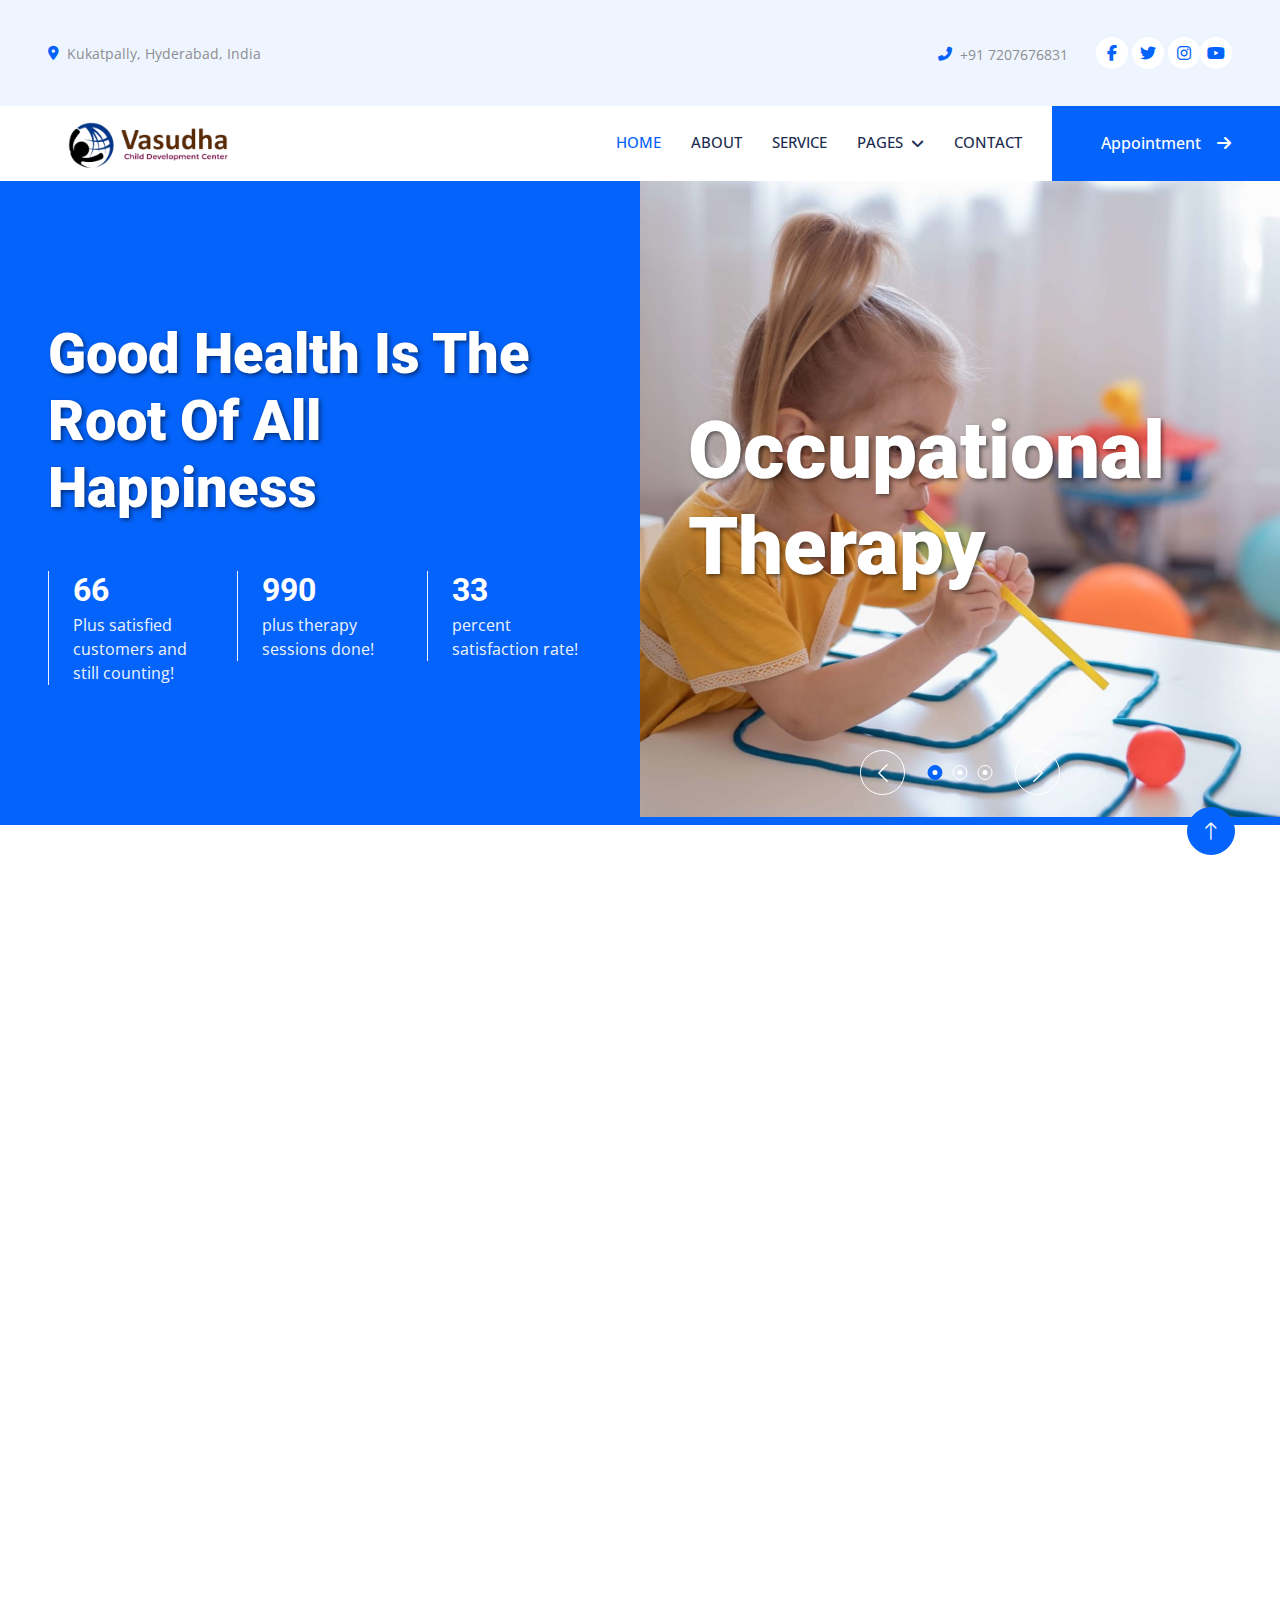
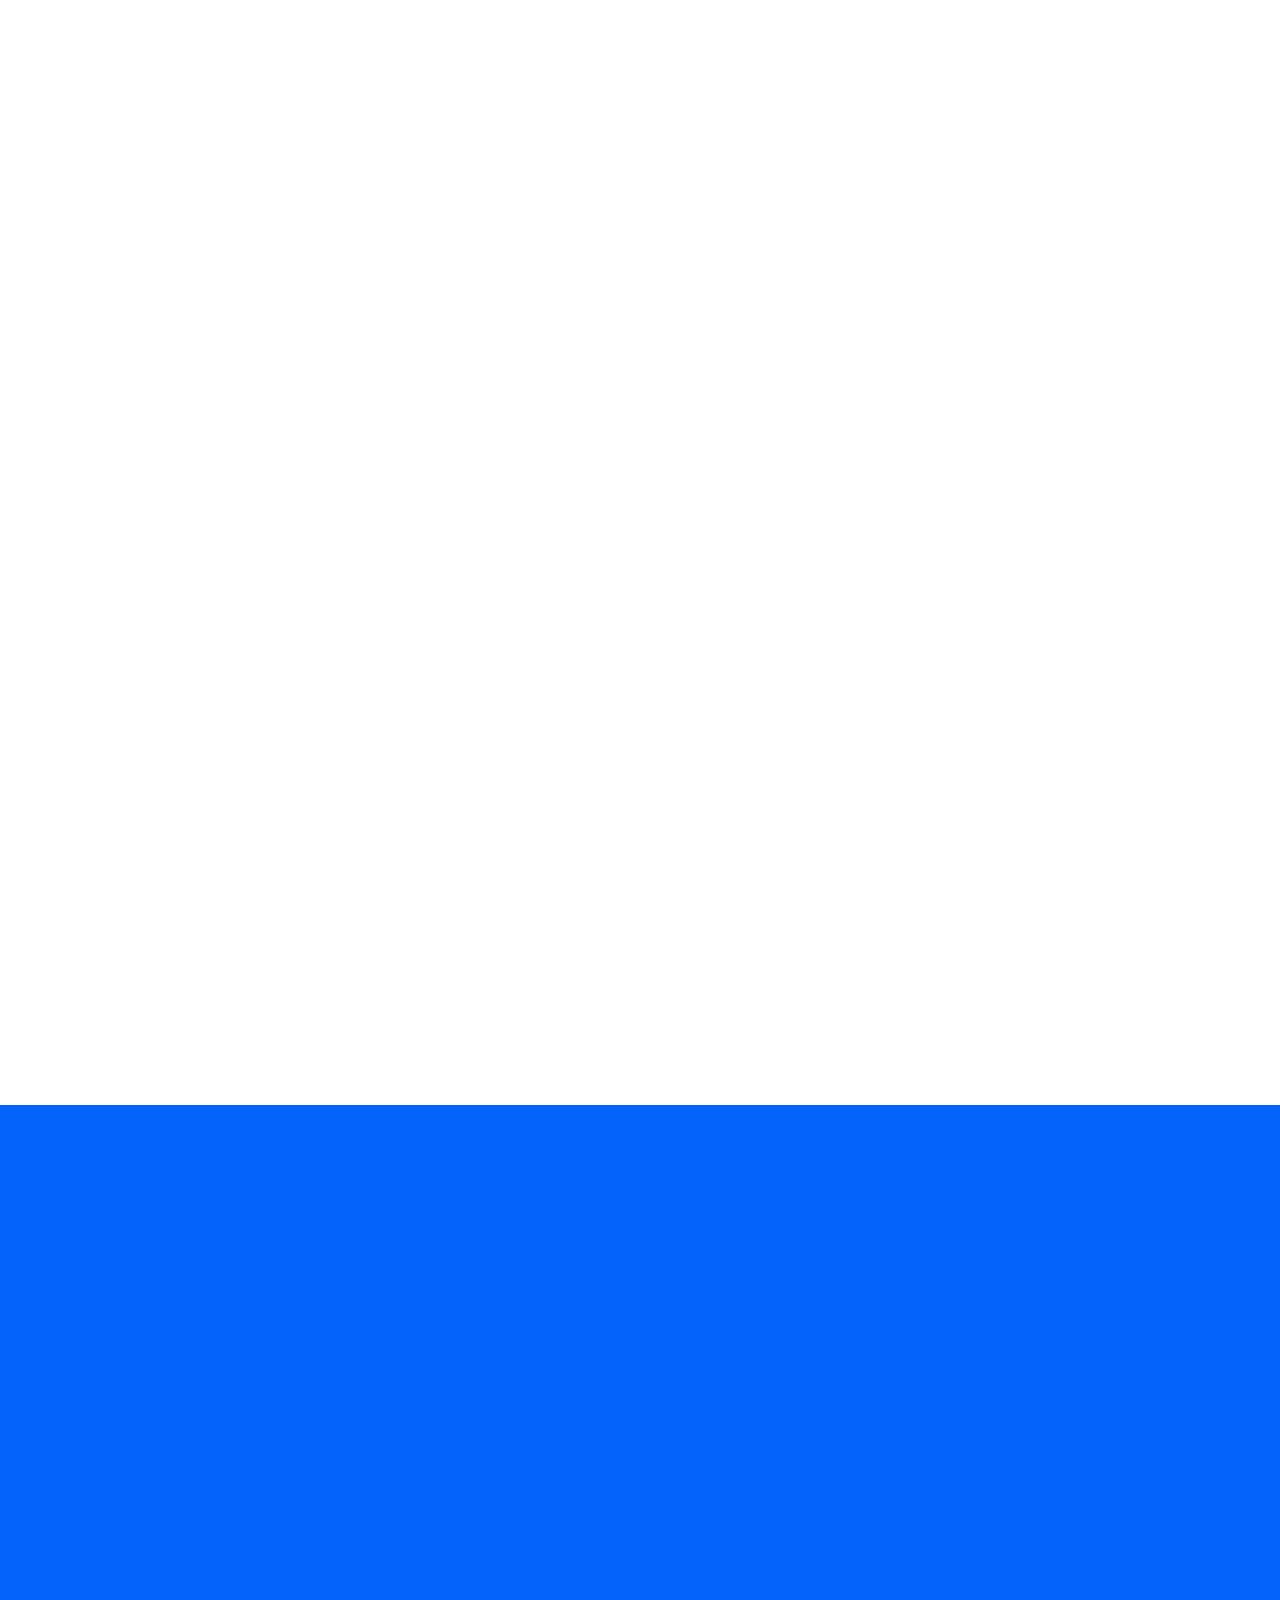
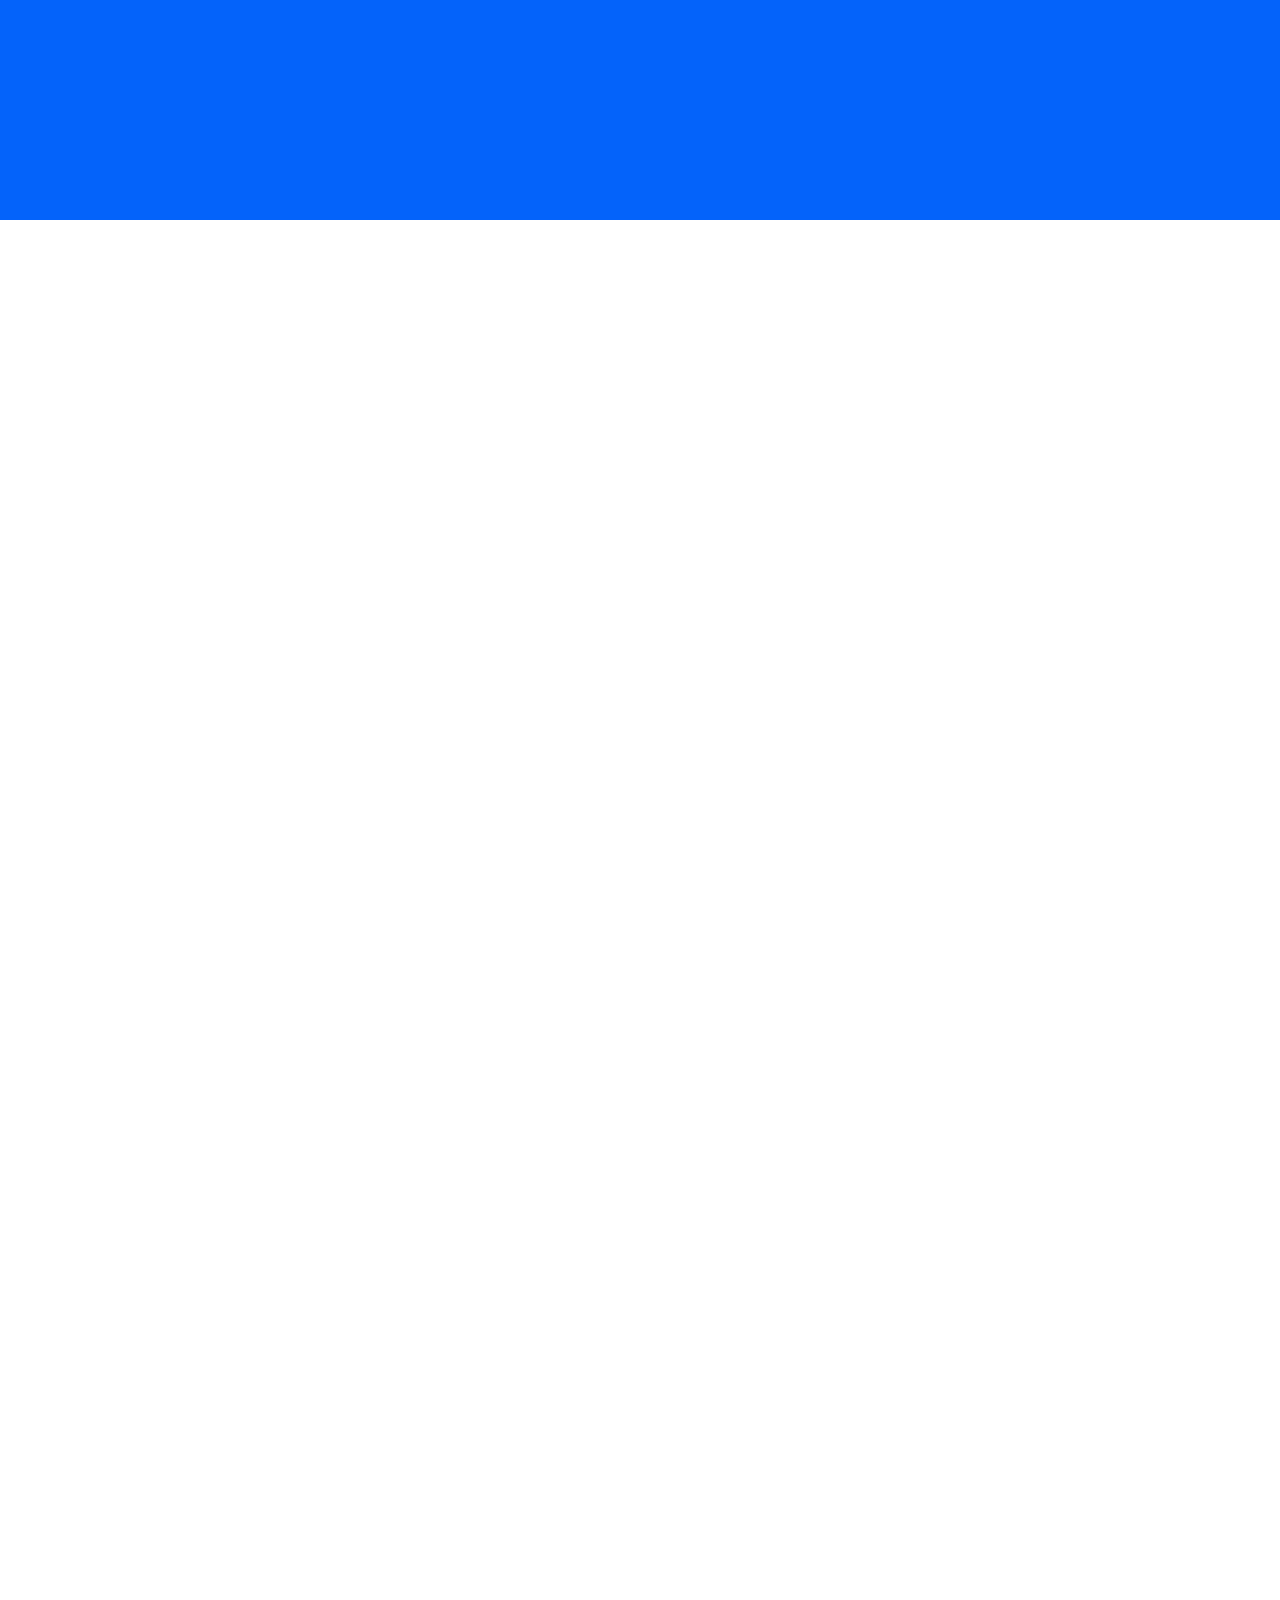
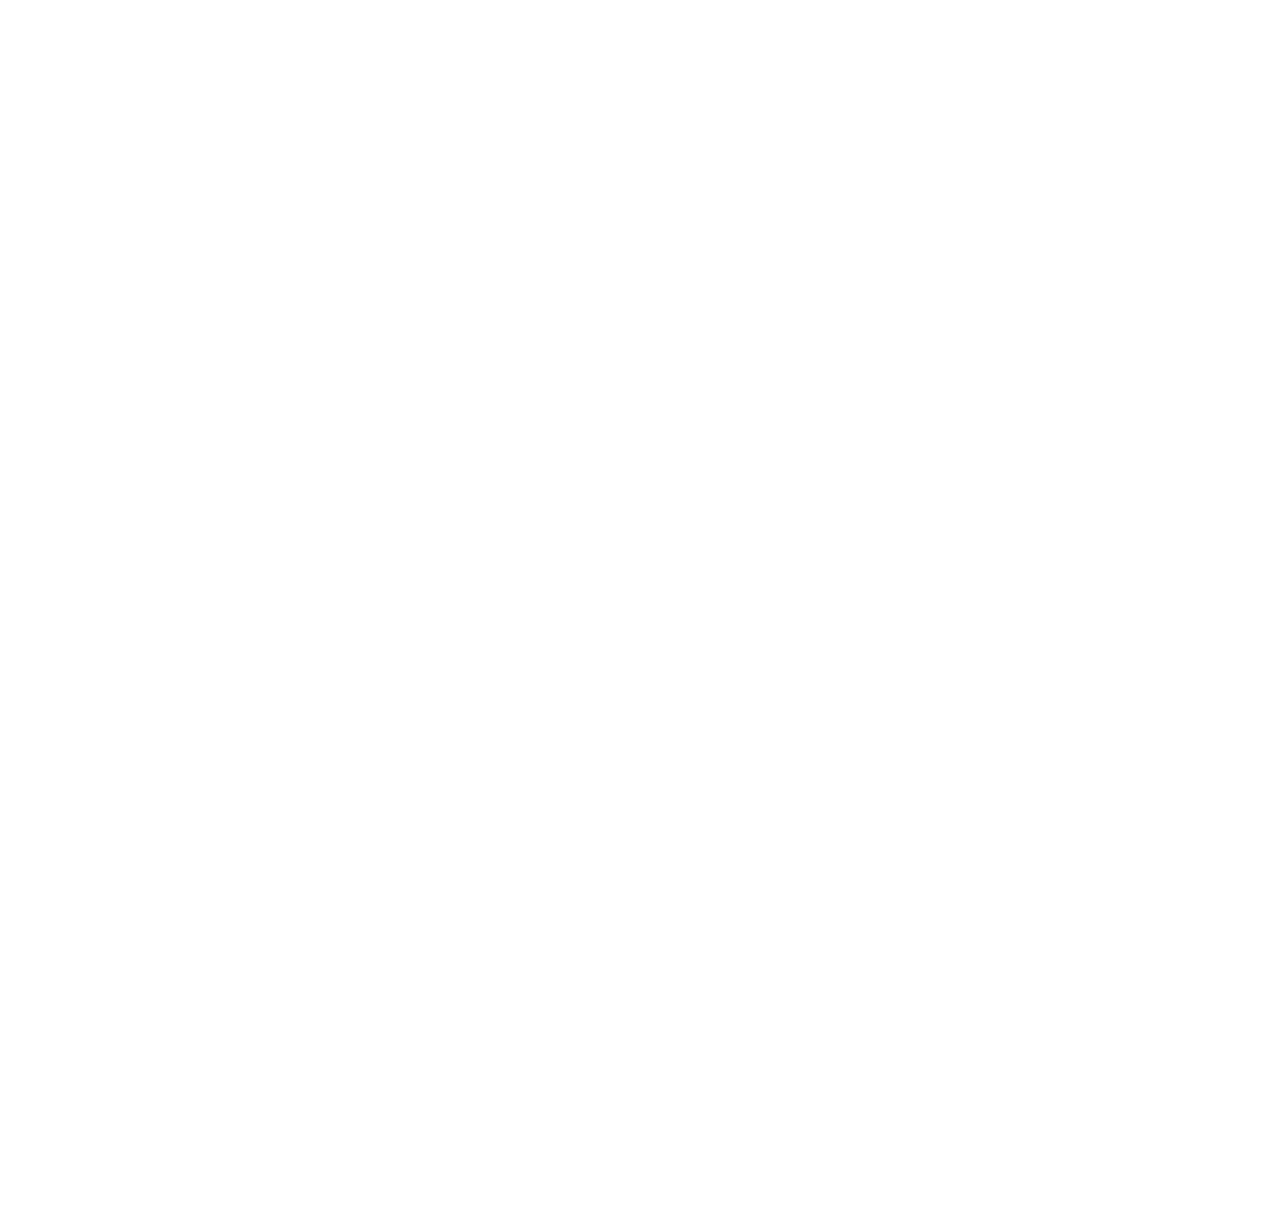
<file: index.html>
<!DOCTYPE html>
<html lang="en">

<head>
    <meta charset="utf-8">
    <title>Vasudha Child Development Centre</title>
    <meta content="width=device-width, initial-scale=1.0" name="viewport">
    <meta content="" name="keywords">
    <meta content="" name="description">

    <!-- Favicon -->
    <link href="image/cropped_image.png" rel="icon">

    <!-- Google Web Fonts -->
    <link rel="preconnect" href="https://fonts.googleapis.com">
    <link rel="preconnect" href="https://fonts.gstatic.com" crossorigin>
    <link href="https://fonts.googleapis.com/css2?family=Open+Sans:wght@400;500&family=Roboto:wght@500;700;900&display=swap" rel="stylesheet"> 

    <!-- Icon Font Stylesheet -->
    <link href="https://cdnjs.cloudflare.com/ajax/libs/font-awesome/6.5.2/css/all.min.css" rel="stylesheet">
    <link href="https://cdn.jsdelivr.net/npm/bootstrap-icons@1.4.1/font/bootstrap-icons.css" rel="stylesheet">

    <!-- Libraries Stylesheet -->
    <link href="lib/animate/animate.min.css" rel="stylesheet">
    <link href="lib/owlcarousel/assets/owl.carousel.min.css" rel="stylesheet">
    <link href="lib/tempusdominus/css/tempusdominus-bootstrap-4.min.css" rel="stylesheet" />

    <!-- Customized Bootstrap Stylesheet -->
    <link href="css/bootstrap.min.css" rel="stylesheet">

    <!-- Template Stylesheet -->
    <link href="css/style.css" rel="stylesheet">
</head>

<body>
    <!-- Spinner Start -->
    <div id="spinner" class="show bg-white position-fixed translate-middle w-100 vh-100 top-50 start-50 d-flex align-items-center justify-content-center">
        <div class="spinner-grow text-primary" style="width: 3rem; height: 3rem;" role="status">
            <span class="sr-only">Loading...</span>
        </div>
    </div>
    <!-- Spinner End -->


    <!-- Topbar Start -->
    <div class="container-fluid bg-light p-0 wow fadeIn" data-wow-delay="0.1s">
        <div class="row gx-0 d-none d-lg-flex">
            <div class="col-lg-7 px-5 text-start">
                <div class="h-100 d-inline-flex align-items-center py-3 me-4">
                    <small class="fa fa-map-marker-alt text-primary me-2"></small>
                    <small>Kukatpally, Hyderabad, India</small>
                </div>
                <div class="h-100 d-inline-flex align-items-center py-3">
                    <small class="far fa-clock text-primary me-2"></small>
                    <small>Mon - Sat : 11:00 AM - 08:00 PM, Sun : 11:00 AM - 02:00 PM</small>
                </div>
            </div>
            <div class="col-lg-5 px-5 text-end">
                <div class="h-100 d-inline-flex align-items-center py-3 me-4">
                    <small class="fa fa-phone-alt text-primary me-2"></small>
                    <small>+91 7207676831</small>
                </div>
                <div class="h-100 d-inline-flex align-items-center">
                    <a class="btn btn-sm-square rounded-circle bg-white text-primary me-1" href="https://www.facebook.com/people/Vasudha-Child-Development-Center/100089624316915/"><i class="fab fa-facebook-f"></i></a>
                    <a class="btn btn-sm-square rounded-circle bg-white text-primary me-1" href="https://x.com/Vasudha_CDC"><i class="fab fa-twitter"></i></a>
                    <a class="btn btn-sm-square rounded-circle bg-white text-primary me-0" href="https://www.instagram.com/vasudha_cdc/"><i class="fab fa-instagram"></i></a>
                    <a class="btn btn-sm-square rounded-circle bg-white text-primary me-0" href="https://www.youtube.com/channel/UCXI6pZwfgwNAMiCytmiF8rw"><i class="fab fa-youtube"></i></a>
                </div>
            </div>
        </div>
    </div>
    <!-- Topbar End -->


    <!-- Navbar Start -->
    <nav class="navbar navbar-expand-lg bg-white navbar-light sticky-top p-0 wow fadeIn" data-wow-delay="0.1s">
        <a href="index.html" class="navbar-brand d-flex align-items-center px-4 px-lg-5">
            <h1 class="m-0 text-primary">
                <img src="image/website logo removed.png" alt="logo" class="navbar-logo">
            </h1>
        </a>
        <button type="button" class="navbar-toggler me-4" data-bs-toggle="collapse" data-bs-target="#navbarCollapse">
            <span class="navbar-toggler-icon"></span>
        </button>
        <div class="collapse navbar-collapse" id="navbarCollapse">
            <div class="navbar-nav ms-auto p-4 p-lg-0">
                <a href="#home" class="nav-item nav-link active">Home</a>
                <a href="#about" class="nav-item nav-link">About</a>
                <a href="#service" class="nav-item nav-link">Service</a>
                <div class="nav-item dropdown">
                    <a href="#" class="nav-link dropdown-toggle" data-bs-toggle="dropdown">Pages</a>
                    <div class="dropdown-menu rounded-0 rounded-bottom m-0">
                        <a href="#feature" class="dropdown-item">Feature</a>
                        <a href="#team" class="dropdown-item">Our Doctor</a>
                        <a href="#appointment" class="dropdown-item">Appointment</a>
                        <a href="#testimonial" class="dropdown-item">Testimonial</a>
                        <a href="gallery.html" class="dropdown-item">Gallery</a>
                    </div>
                </div>
                <a href="contact.html" class="nav-item nav-link">Contact</a>
            </div>
            <a href="#appointment" class="btn btn-primary rounded-0 py-4 px-lg-5 d-none d-lg-block">Appointment<i class="fa fa-arrow-right ms-3"></i></a>
        </div>
    </nav>
    <!-- Navbar End -->


    <!-- Header Start -->
<section class="home" id="home">
    <div class="container-fluid header bg-primary p-0 mb-5">
        <div class="row g-0 align-items-center flex-column-reverse flex-lg-row">
            <div class="col-lg-6 p-5 wow fadeIn" data-wow-delay="0.1s">
                <h1 class="display-4 text-white mb-5 text-shadow">Good Health Is The Root Of All Happiness</h1>
                <div class="row g-4">
                    <div class="col-sm-4">
                        <div class="border-start border-light ps-4">
                            <h2 class="text-white mb-1" data-toggle="counter-up">200</h2>
                            <p class="text-light mb-0">Plus satisfied customers and still counting!</p>
                        </div>
                    </div>
                    <div class="col-sm-4">
                        <div class="border-start border-light ps-4">
                            <h2 class="text-white mb-1" data-toggle="counter-up">3000</h2>
                            <p class="text-light mb-0">plus therapy sessions done!</p>
                        </div>
                    </div>
                    <div class="col-sm-4">
                        <div class="border-start border-light ps-4">
                            <h2 class="text-white mb-1" data-toggle="counter-up">100</h2>
                            <p class="text-light mb-0">percent satisfaction rate!</p>
                        </div>
                    </div>
                </div>
            </div>
            <div class="col-lg-6 wow fadeIn" data-wow-delay="0.5s">
                <div class="owl-carousel header-carousel">
                    <div class="owl-carousel-item position-relative">
                        <img class="img-fluid" src="image/1-ot.jpeg" alt="">
                        <div class="owl-carousel-text">
                            <h1 class="display-1 text-white mb-0 text-shadow">Occupational Therapy </h1>
                        </div>
                    </div>
                    <div class="owl-carousel-item position-relative">
                        <img class="img-fluid" src="image/1-ot.png" alt="">
                        <div class="owl-carousel-text">
                            <h1 class="display-1 text-white mb-0 text-shadow">Sensory Integration Therapy</h1>
                        </div>
                    </div>
                    <div class="owl-carousel-item position-relative">
                        <img class="img-fluid" src="image/asses.jpg" alt="">
                        <div class="owl-carousel-text">
                            <h1 class="display-1 text-white mb-0 text-shadow">Assessment and Consultation</h1>
                        </div>
                    </div>
                </div>
            </div>
        </div>
    </div>
</section>
    <!-- Header End -->


    <!-- About Start -->
<section class="about" id="about">
    <div class="container-xxl py-5">
        <div class="container">
            <div class="row g-5">
                <div class="col-lg-6 wow fadeIn" data-wow-delay="0.1s">
                    <div class="d-flex flex-column">
                        <img class="img-fluid rounded w-75 align-self-end" src="image/5-ot.jpeg" alt="">
                        <img class="img-fluid rounded w-50 bg-white pt-3 pe-3" src="image/6-ot.jpeg" alt="" style="margin-top: -25%;">
                    </div>
                </div>
                <div class="col-lg-6 wow fadeIn" data-wow-delay="0.5s">
                    <p class="d-inline-block border rounded-pill py-1 px-4">About Us</p>
                    <h1 class="mb-4">Get To Know About Us!</h1>
                    <p>Vasudha Child Development Center is recognized for its distinguished occupational therapy services, spearheaded by Dr. Subhashee Sahoo. </p>
                    <p class="mb-4">She is an accomplished occupational therapist with 10 years of experience in pediatric therapy and has been practicing in Hyderabad since 2015, with a notable record of success stories.</p>
                    <p><i class="far fa-check-circle text-primary me-3"></i>Quality health care</p>
                    <p><i class="far fa-check-circle text-primary me-3"></i>Affordable</p>
                    <p><i class="far fa-check-circle text-primary me-3"></i>Fun Environment</p>
                    <a class="btn btn-primary rounded-pill py-3 px-5 mt-3 me-4" href="https://www.facebook.com/people/Vasudha-Child-Development-Center/100089624316915/">Read More</a>
                    <a class="btn btn-primary rounded-pill py-3 px-5 mt-3" href="gallery.html">Gallery</a>
                </div>
            </div>
        </div>
    </div>
</section>
    <!-- About End -->


    <!-- Service Start -->
<section class="service" id="service">
    <div class="container-xxl py-5">
        <div class="container">
            <div class="text-center mx-auto mb-5 wow fadeInUp" data-wow-delay="0.1s" style="max-width: 600px;">
                <p class="d-inline-block border rounded-pill py-1 px-4">Services</p>
                <h1>Our Health Care Solutions</h1>
            </div>
            <div class="row g-4">
                <div class="col-lg-4 col-md-6 wow fadeInUp" data-wow-delay="0.1s">
                    <div class="service-item bg-light rounded h-100 p-5">
                        <div class="d-inline-flex align-items-center justify-content-center bg-white rounded-circle mb-4" style="width: 65px; height: 65px;">
                            <img src="website icons/occupational-therapy.png" alt="therapy" style="width: 40px; filter: invert(8%) sepia(100%) saturate(7494%) hue-rotate(248deg) brightness(94%) contrast(143%);" >
                        </div>
                        <h4 class="mb-3">Occupational Therapy</h4>
                        <p class="mb-4">Occupational therapy (OT) helps child to participate in the activities they want to do in their daily lives.</p>
                        <a class="btn" href="service.html#occupational"><i class="fa fa-plus text-primary me-3"></i>Read More</a>
                    </div>
                </div>
                <div class="col-lg-4 col-md-6 wow fadeInUp" data-wow-delay="0.3s">
                    <div class="service-item bg-light rounded h-100 p-5">
                        <div class="d-inline-flex align-items-center justify-content-center bg-white rounded-circle mb-4" style="width: 65px; height: 65px;">
                            <img src="website icons/mindset.png" alt="icon" style="width: 45px; filter: invert(8%) sepia(100%) saturate(7494%) hue-rotate(248deg) brightness(94%) contrast(143%);">
                        </div>
                        <h4 class="mb-3">Sensory Integration Therapy</h4>
                        <p class="mb-4">Sensory integration is the process through which we sense the world around us. </p>
                        <a class="btn" href="service.html#SI-therapy"><i class="fa fa-plus text-primary me-3"></i>Read More</a>
                    </div>
                </div>
                <div class="col-lg-4 col-md-6 wow fadeInUp" data-wow-delay="0.5s">
                    <div class="service-item bg-light rounded h-100 p-5">
                        <div class="d-inline-flex align-items-center justify-content-center bg-white rounded-circle mb-4" style="width: 65px; height: 65px;">
                            <i class="fa fa-brain text-primary fs-4"></i>
                        </div>
                        <h4 class="mb-3">Neurodevelopmental Therapy</h4>
                        <p class="mb-4">Neurodevelopmental therapy (NDT) is a type of therapeutic approach to treat child with neurological conditions or injuries.</p>
                        <a class="btn" href="service.html#neurodevelopmental"><i class="fa fa-plus text-primary me-3"></i>Read More</a>
                    </div>
                </div>
                <div class="col-lg-4 col-md-6 wow fadeInUp" data-wow-delay="0.1s">
                    <div class="service-item bg-light rounded h-100 p-5">
                        <div class="d-inline-flex align-items-center justify-content-center bg-white rounded-circle mb-4" style="width: 65px; height: 65px;">
                            <img src="website icons/consultation.png" alt="consultation" style="width: 40px; filter: invert(8%) sepia(100%) saturate(7494%) hue-rotate(248deg) brightness(94%) contrast(143%);">
                        </div>
                        <h4 class="mb-3">Assessment and Consultation</h4>
                        <p class="mb-4">Assessment is the process of gathering information about child's skills, strengths, challenges, and goals related to activities of daily living.</p>
                        <a class="btn" href="service.html#assessment"><i class="fa fa-plus text-primary me-3"></i>Read More</a>
                    </div>
                </div>
                <div class="col-lg-4 col-md-6 wow fadeInUp" data-wow-delay="0.3s">
                    <div class="service-item bg-light rounded h-100 p-5">
                        <div class="d-inline-flex align-items-center justify-content-center bg-white rounded-circle mb-4" style="width: 65px; height: 65px;">
                            <img src="website icons/toothbrush.png" alt="toothbrush" style="width: 45px; filter: invert(8%) sepia(100%) saturate(7494%) hue-rotate(248deg) brightness(94%) contrast(143%);">
                        </div>
                        <h4 class="mb-3">ADL Training</h4>
                        <p class="mb-4">ADL training, or activities of daily living training, focuses on helping child to regain or improve their ability to perform daily self-care tasks.</p>
                        <a class="btn" href="service.html#adl"><i class="fa fa-plus text-primary me-3"></i>Read More</a>
                    </div>
                </div>
                <div class="col-lg-4 col-md-6 wow fadeInUp" data-wow-delay="0.5s">
                    <div class="service-item bg-light rounded h-100 p-5">
                        <div class="d-inline-flex align-items-center justify-content-center bg-white rounded-circle mb-4" style="width: 65px; height: 65px;">
                            <img src="website icons/parenthood.png" alt="parents" style="width: 45px; filter: invert(8%) sepia(100%) saturate(7494%) hue-rotate(248deg) brightness(94%) contrast(143%);">
                        </div>
                        <h4 class="mb-3">Parent Training</h4>
                        <p class="mb-4">Parent training is used to address a variety of goals, such as improving the child's social skills, managing challenging behaviors, or promoting independence with daily activities.</p>
                        <a class="btn" href="service.html#parent-1"><i class="fa fa-plus text-primary me-3"></i>Read More</a>
                    </div>
                </div>
            </div>
        </div>
    </div>
</section>
    <!-- Service End -->


    <!-- Feature Start -->
<section class="feature" id="feature">
    <div class="container-fluid bg-primary overflow-hidden my-5 px-lg-0">
        <div class="container feature px-lg-0">
            <div class="row g-0 mx-lg-0">
                <div class="col-lg-6 feature-text py-5 wow fadeIn" data-wow-delay="0.1s">
                    <div class="p-lg-5 ps-lg-0">
                        <p class="d-inline-block border rounded-pill text-light py-1 px-4">Features</p>
                        <h1 class="text-white mb-4">Why Choose Us</h1>
                        <p class="text-white mb-4 pb-2">Our goal is to provide most affordable, trust worthy, and professional services to ensure best child development.  We facilitate every child's development into a self-sufficient and respected adult with a life full of dignity.</p>
                        <h4 class="text-white mb-4 pb-2">We Deal with:</h4>
                        <div class="row g-4">
                            <div class="col-6">
                                <div class="d-flex align-items-center">
                                    <div class="d-flex flex-shrink-0 align-items-center justify-content-center rounded-circle bg-light" style="width: 55px; height: 55px;">
                                        <i class="fa fa-check text-primary"></i>
                                    </div>
                                    <div class="ms-2">
                                        <h5 class="text-white mb-0">Autism</h5>
                                    </div>
                                </div>
                            </div>
                            <div class="col-6">
                                <div class="d-flex align-items-center ps-3">
                                    <div class="d-flex flex-shrink-0 align-items-center justify-content-center rounded-circle bg-light" style="width: 55px; height: 55px;">
                                        <i class="fa fa-check text-primary"></i>
                                    </div>
                                    <div class="ms-2">
                                        
                                        <h5 class="text-white mb-0">ADHD</h5>
                                    </div>
                                </div>
                            </div>
                            <div class="col-6">
                                <div class="d-flex align-items-center">
                                    <div class="d-flex flex-shrink-0 align-items-center justify-content-center rounded-circle bg-light" style="width: 55px; height: 55px;">
                                        <i class="fa fa-check text-primary"></i>
                                    </div>
                                    <div class="ms-2">
                                        
                                        <h5 class="text-white mb-0">Cerebral Palsy </h5>
                                    </div>
                                </div>
                            </div>
                            <div class="col-6">
                                <div class="d-flex align-items-center ps-3">
                                    <div class="d-flex flex-shrink-0 align-items-center justify-content-center rounded-circle bg-light" style="width: 55px; height: 55px;">
                                        <i class="fa fa-check text-primary"></i>
                                    </div>
                                    <div class="ms-2">
                                        
                                        <h5 class="text-white mb-0">Down's syndrome</h5>
                                    </div>
                                </div>
                            </div>
                            <div class="col-6">
                                <div class="d-flex align-items-center">
                                    <div class="d-flex flex-shrink-0 align-items-center justify-content-center rounded-circle bg-light" style="width: 55px; height: 55px;">
                                        <i class="fa fa-check text-primary"></i>
                                    </div>
                                    <div class="ms-2">
                                        
                                        <h5 class="text-white mb-0">Developmental Delay </h5>
                                    </div>
                                </div>
                            </div>
                            <div class="col-6">
                                <div class="d-flex align-items-center ps-3">
                                    <div class="d-flex flex-shrink-0 align-items-center justify-content-center rounded-circle bg-light" style="width: 55px; height: 55px;">
                                        <i class="fa fa-check text-primary"></i>
                                    </div>
                                    <div class="ms-2">
                                        
                                        <h5 class="text-white mb-0">Oromotor function. </h5>
                                    </div>
                                </div>
                            </div>
                        </div>
                    </div>
                </div>
                <div class="col-lg-6 pe-lg-0 wow fadeIn" data-wow-delay="0.5s" style="min-height: 400px;">
                    <div class="position-relative h-100">
                        <img class="position-absolute img-fluid w-100 h-100" src="image/4-ot.png" style="object-fit: cover;" alt="">
                    </div>
                </div>
            </div>
        </div>
    </div>
</section>
    <!-- Feature End -->


    <!-- Team Start -->
<section class="team" id="team">
<div class="container-xxl py-5">
    <div class="container">
        <div class="text-center mx-auto mb-5 wow fadeInUp" data-wow-delay="0.1s" style="max-width: 600px;">
            <p class="d-inline-block border rounded-pill py-1 px-4">Doctors</p>
            <h1>Meet Our Experienced Doctor</h1>
        </div>
        <div class="row g-4">
            <div class="col-lg-3 col-md-6 wow fadeInUp" data-wow-delay="0.1s">
                <div class="team-item position-relative rounded overflow-hidden">
                    <div class="overflow-hidden">
                        <img class="img-fluid" src="image/doctor.jpeg" alt="">
                    </div>
                    <div class="team-text bg-light text-center p-4 rounded">
                        <h5>Dr. Subhashree Sahoo</h5>
                        <p class="text-primary">Pediatric Occupational Therapist</p>
                        
                        <div class="team-social text-center">
                            <a class="btn btn-square" href="https://www.facebook.com/people/Vasudha-Child-Development-Center/100089624316915/"><i class="fab fa-facebook-f"></i></a>
                            <a class="btn btn-square" href="https://x.com/Subharee89311"><i class="fab fa-twitter"></i></a>
                            <a class="btn btn-square" href="https://www.instagram.com/subhashree.sahoo.923/"><i class="fab fa-instagram"></i></a>
                        </div>
                    </div>
                </div>
            </div>
            <div class="col-lg-9 col-md-6 wow fadeInUp" data-wow-delay="0.1s">
                <div class="additional-content bg-light p-4 rounded">
                    <h3>About Dr. Subhashree Sahoo</h3>
                    <p>Dr. Subhashree Sahoo is a highly experienced pediatric therapist with over <b>10 years</b> of experience. <b>She has Completed Bachelors in Occupational Therapy and Masters in Occupational Therapy in "Pediatrics" from SVNIRTAR, Cuttack, Odisha.</b> She specializes in helping children achieve their developmental milestones and improve their quality of life through personalized therapy sessions.</p>
                    <p>Dr. Sahoo has been recognized for her innovative approach to pediatric therapy and her dedication to her patients. She is passionate about making a positive impact on the lives of children and their families.</p>
                    <p>In her free time, Dr. Sahoo enjoys volunteering at local community centers, conducting workshops, and staying updated with the latest advancements in pediatric care.</p>
                </div>
            </div>
        </div>
    </div>
</div>
</section>
<!-- Team End -->



    <!-- Appointment Start -->
<section class="appointment" id="appointment">
    <div class="container-xxl py-5">
        <div class="container">
            <div class="row g-5">
                <div class="col-lg-6 wow fadeInUp" data-wow-delay="0.1s">
                    <p class="d-inline-block border rounded-pill py-1 px-4">Appointment</p>
                    <h1 class="mb-4">Make An Appointment To Visit Our Doctor</h1>
                    <p class="mb-4">Please ensure all fields are completed accurately before submission. We will confirm your Appointment via Email or Phone within 24 hours.</p>
                    <div class="bg-light rounded d-flex align-items-center p-5 mb-4">
                        <div class="d-flex flex-shrink-0 align-items-center justify-content-center rounded-circle bg-white" style="width: 55px; height: 55px;">
                            <i class="fa fa-phone-alt text-primary"></i>
                        </div>
                        <div class="ms-4">
                            <p class="mb-2">Call Us Now</p>
                            <h5 class="mb-0">+91 7749964437</h5>
                        </div>
                    </div>
                    <div class="bg-light rounded d-flex align-items-center p-5">
                        <div class="d-flex flex-shrink-0 align-items-center justify-content-center rounded-circle bg-white" style="width: 55px; height: 55px;">
                            <i class="fa fa-envelope-open text-primary"></i>
                        </div>
                        <div class="ms-4">
                            <p class="mb-2">Mail Us Now</p>
                            <h5 class="mb-0">sahoo.subhashree57</h5>
                        </div>
                    </div>
                </div>
                <div class="col-lg-6 wow fadeInUp" data-wow-delay="0.5s">
                    <div class="bg-light rounded h-100 d-flex align-items-center p-5">
                        <form action="https://api.web3forms.com/submit" method="POST">
                            <input type="hidden" name="access_key" value="3c911e9c-632d-4447-82d4-e1a8899ff4e9">
                            <div class="row g-3">
                                <div class="col-12 col-sm-6">
                                    <input type="text" class="form-control border-0" name="name" placeholder="Your Name" style="height: 55px;" required>
                                </div>
                                <div class="col-12 col-sm-6">
                                    <input type="email" class="form-control border-0" name="email" placeholder="Your Email" style="height: 55px;" required>
                                </div>
                                <div class="col-12 col-sm-6">
                                    <input type="text" class="form-control border-0" name="mobile" placeholder="Your Mobile" style="height: 55px;" required>
                                </div>
                                <div class="col-12 col-sm-6">
                                    <select class="form-select border-0" name="problem" style="height: 55px;" required>
                                        <option value="" selected disabled>Choose Your Problem</option>
                                        <option value="Autism">Autism</option>
                                        <option value="Cerebral Palsy">Cerebral Palsy</option>
                                        <option value="ADHD">ADHD</option>
                                        <option value="Developmental Delay">Developmental Delay</option>
                                        <option value="Down's syndrome">Down's syndrome</option>
                                        <option value="Oromotor function">Oromotor function</option>
                                        <option value="Handwriting issues">Handwriting issues</option>
                                    </select>
                                </div>
                                <div class="col-12 col-sm-6">
                                    <div class="date" id="date" data-target-input="nearest">
                                        <input type="text" name="date" class="form-control border-0 datetimepicker-input" placeholder="Choose Date" data-target="#date" data-toggle="datetimepicker" style="height: 55px;" required>
                                    </div>
                                </div>
                                <div class="col-12 col-sm-6">
                                    <div class="time" id="time" data-target-input="nearest">
                                        <input type="text" name="time" class="form-control border-0 datetimepicker-input" placeholder="Choose Time" data-target="#time" data-toggle="datetimepicker" style="height: 55px;" required>
                                    </div>
                                </div>
                                <div class="col-12">
                                    <textarea class="form-control border-0" name="description" rows="5" placeholder="Describe your problem" required></textarea>
                                </div>
                                <div class="col-12">
                                    <button class="btn btn-primary w-100 py-3" type="submit">Book Appointment</button>
                                </div>
                            </div>
                        </form>
                        
                    </div>
                </div>
            </div>
        </div>
    </div>
</section>
    <!-- Appointment End -->


    <!-- Testimonial Start -->
<section class="testimonial" id="testimonial">
    <div class="container-xxl py-5">
        <div class="container">
            <div class="text-center mx-auto mb-5 wow fadeInUp" data-wow-delay="0.1s" style="max-width: 600px;">
                <p class="d-inline-block border rounded-pill py-1 px-4">Testimonial</p>
                <h1>Our Reviews!</h1>
            </div>
            <div class="owl-carousel testimonial-carousel wow fadeInUp" data-wow-delay="0.1s">
                <div class="testimonial-item text-center">
                    <img class="img-fluid bg-light rounded-circle p-2 mx-auto mb-4" src="image/review.jpg" style="width: 100px; height: 100px;">
                    <div class="testimonial-text rounded text-center p-4">
                        <a href="https://g.co/kgs/iUoiosh"><p>Subhashree madam is well trained occupational therapist.She is genuine, dedicated, caring towards kids and makes efforts to involve them through playful manner. Highly recommend Vasudha CDC to the parents who are in need of OT for their kids.</p></a>
                        <h5 class="mb-1">Umesh A Pillai</h5>
                        <span class="fst-italic"><img src="image/5_stars-removebg.png" alt="" class="custom-img"></span>
                    </div>
                </div>
                <div class="testimonial-item text-center">
                    <img class="img-fluid bg-light rounded-circle p-2 mx-auto mb-4" src="image/review.jpg" style="width: 100px; height: 100px;">
                    <div class="testimonial-text rounded text-center p-4">
                        <a href="https://g.co/kgs/gh6ySqC"><p>Subhashree mam is a well trained therapist. She applies her knowledge in creative ways to meet the needs of the kids. She exhibits great amount of enthusiasm and passion with goal oriented intervention. I recommend her services.</p></a>
                        <h5 class="mb-1">Santosh Dharamkar</h5>
                        <span class="fst-italic"><img src="image/5_stars-removebg.png" alt="" class="custom-img"></span>
                    </div>
                </div>
                <div class="testimonial-item text-center">
                    <img class="img-fluid bg-light rounded-circle p-2 mx-auto mb-4" src="image/review.jpg" style="width: 100px; height: 100px;">
                    <div class="testimonial-text rounded text-center p-4">
                        <a href="https://g.co/kgs/v5jfqph"><p>The occupational therapist at Vasudha is highly skilled and professional. One of my friend suggested this clinic for my relative's daughter. She has demonstrated remarkable progress within three months of therapy;  I strongly recommend this place for children's occupational therapy, and sensory integration therapy.
                            Thank you madam.</p></a>
                        <h5 class="mb-1">Ajeet</h5>
                        <span class="fst-italic"><img src="image/5_stars-removebg.png" alt="" class="custom-img"></span>
                    </div>
                </div>
            </div>
        </div>
    </div>
</section>
    <!-- Testimonial End -->


    <!-- Footer Start -->
    <div class="container-fluid bg-dark text-light footer mt-5 pt-5 wow fadeIn" data-wow-delay="0.1s">
        <div class="container py-5">
            <div class="row g-5">
                <div class="col-lg-3 col-md-6">
                    <h5 class="text-light mb-4">Address</h5>
                    <p class="mb-2"><i class="fa fa-map-marker-alt me-3"></i>Road no - 1, KPHB colony, Hyderabad - 500072, Telengana, India</p>
                    <p class="mb-2"><i class="fa fa-phone-alt me-3"></i>+91 7207676831, +91 7749964437</p>
                    <p class="mb-2"><i class="fa fa-envelope me-3"></i>sahoo.subhashree57@gmail.com</p>
                    <div class="d-flex pt-2">
                        <a class="btn btn-outline-light btn-social rounded-circle" href="https://x.com/Vasudha_CDC"><i class="fab fa-twitter"></i></a>
                        <a class="btn btn-outline-light btn-social rounded-circle" href="https://www.facebook.com/people/Vasudha-Child-Development-Center/100089624316915/"><i class="fab fa-facebook-f"></i></a>
                        <a class="btn btn-outline-light btn-social rounded-circle" href="https://www.instagram.com/vasudha_cdc/"><i class="fab fa-instagram"></i></a>
                        <a class="btn btn-outline-light btn-social rounded-circle" href="https://www.youtube.com/channel/UCXI6pZwfgwNAMiCytmiF8rw"><i class="fab fa-youtube"></i></a>
                    </div>
                </div>
                <div class="col-lg-3 col-md-6">
                    <h5 class="text-light mb-4">Services</h5>
                    <a class="btn btn-link" href="service.html#occupational">Occupational Therapy</a>
                    <a class="btn btn-link" href="service.html#SI-therapy">Sensory Integration Therapy</a>
                    <a class="btn btn-link" href="service.html#neurodevelopmental">Neurodevelopmental Therapy</a>
                    <a class="btn btn-link" href="service.html#assessment">Assessment and Consultation</a>
                    <a class="btn btn-link" href="service.html#adl">ADL Training</a>
                    <a class="btn btn-link" href="service.html#parent-1">Parent training</a>
                </div>
                <div class="col-lg-3 col-md-6">
                    <h5 class="text-light mb-4">Quick Links</h5>
                    <a class="btn btn-link" href="#about">About Us</a>
                    <a class="btn btn-link" href="contact.html">Contact Us</a>
                    <a class="btn btn-link" href="#service">Our Services</a>
                </div>
                
            </div>
        </div>
        <div class="container">
            <div class="copyright">
                <div class="row">
                    <div class="col-md-6 text-center text-md-start mb-3 mb-md-0">
                        &copy; <a class="border-bottom" href="#">Vasudha CDC</a>, All Right Reserved.
                    </div>
                    <div class="col-md-6 text-center text-md-end">
                        Designed By <a class="border-bottom" href="#">Swagat Prasad Nanda</a>
                    </div>
                </div>
            </div>
        </div>
    </div>
    <!-- Footer End -->


    <!-- Back to Top -->
    <a href="index.html" class="btn btn-lg btn-primary btn-lg-square rounded-circle back-to-top"><i class="bi bi-arrow-up"></i></a>


    <!-- JavaScript Libraries -->
    <script src="https://code.jquery.com/jquery-3.4.1.min.js"></script>
    <script src="https://cdn.jsdelivr.net/npm/bootstrap@5.0.0/dist/js/bootstrap.bundle.min.js"></script>
    <script src="lib/wow/wow.min.js"></script>
    <script src="lib/easing/easing.min.js"></script>
    <script src="lib/waypoints/waypoints.min.js"></script>
    <script src="lib/counterup/counterup.min.js"></script>
    <script src="lib/owlcarousel/owl.carousel.min.js"></script>
    <script src="lib/tempusdominus/js/moment.min.js"></script>
    <script src="lib/tempusdominus/js/moment-timezone.min.js"></script>
    <script src="lib/tempusdominus/js/tempusdominus-bootstrap-4.min.js"></script>
    

    <!-- Template Javascript -->
    <script src="js/main.js"></script>
</body>

</html>
</file>
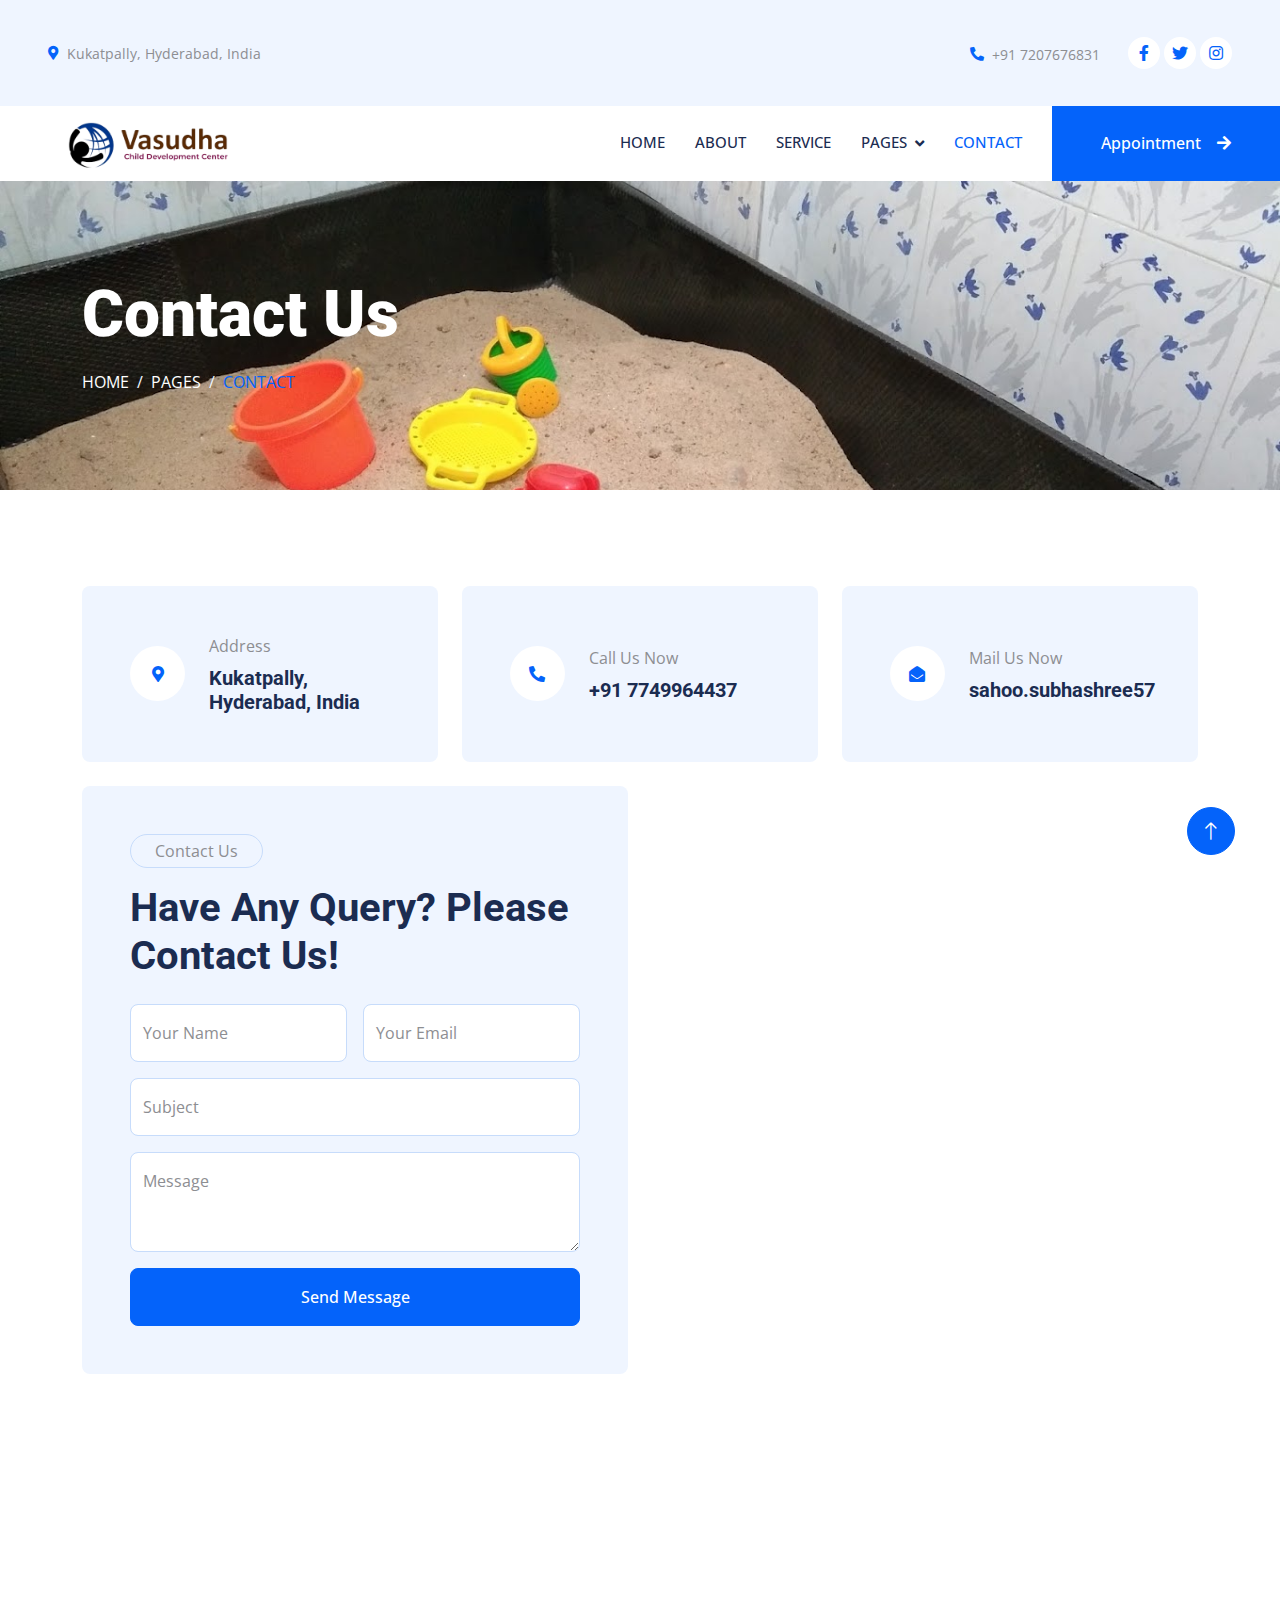
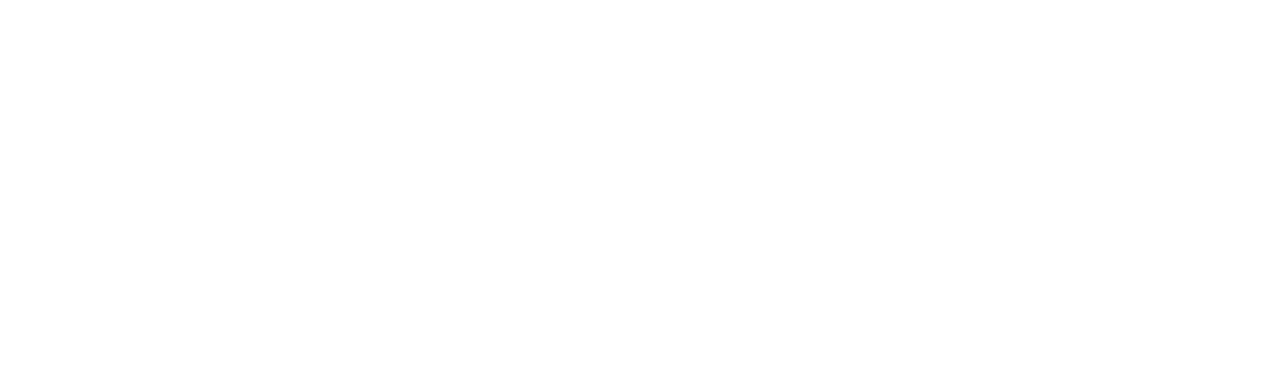
<file: contact.html>
<!DOCTYPE html>
<html lang="en">

<head>
    <meta charset="utf-8">
    <title>Vasudha Child Development Centre - Contact Form</title>
    <meta content="width=device-width, initial-scale=1.0" name="viewport">
    <meta content="" name="keywords">
    <meta content="" name="description">

    <!-- Favicon -->
    <link href="image/cropped_image.png" rel="icon">

    <!-- Google Web Fonts -->
    <link rel="preconnect" href="https://fonts.googleapis.com">
    <link rel="preconnect" href="https://fonts.gstatic.com" crossorigin>
    <link href="https://fonts.googleapis.com/css2?family=Open+Sans:wght@400;500&family=Roboto:wght@500;700;900&display=swap" rel="stylesheet"> 

    <!-- Icon Font Stylesheet -->
    <link href="https://cdnjs.cloudflare.com/ajax/libs/font-awesome/5.10.0/css/all.min.css" rel="stylesheet">
    <link href="https://cdn.jsdelivr.net/npm/bootstrap-icons@1.4.1/font/bootstrap-icons.css" rel="stylesheet">

    <!-- Libraries Stylesheet -->
    <link href="lib/animate/animate.min.css" rel="stylesheet">
    <link href="lib/owlcarousel/assets/owl.carousel.min.css" rel="stylesheet">
    <link href="lib/tempusdominus/css/tempusdominus-bootstrap-4.min.css" rel="stylesheet" />

    <!-- Customized Bootstrap Stylesheet -->
    <link href="css/bootstrap.min.css" rel="stylesheet">

    <!-- Template Stylesheet -->
    <link href="css/style.css" rel="stylesheet">
</head>

<body>
    <!-- Spinner Start -->
    <div id="spinner" class="show bg-white position-fixed translate-middle w-100 vh-100 top-50 start-50 d-flex align-items-center justify-content-center">
        <div class="spinner-grow text-primary" style="width: 3rem; height: 3rem;" role="status">
            <span class="sr-only">Loading...</span>
        </div>
    </div>
    <!-- Spinner End -->


    <!-- Topbar Start -->
    <div class="container-fluid bg-light p-0 wow fadeIn" data-wow-delay="0.1s">
        <div class="row gx-0 d-none d-lg-flex">
            <div class="col-lg-7 px-5 text-start">
                <div class="h-100 d-inline-flex align-items-center py-3 me-4">
                    <small class="fa fa-map-marker-alt text-primary me-2"></small>
                    <small>Kukatpally, Hyderabad, India</small>
                </div>
                <div class="h-100 d-inline-flex align-items-center py-3">
                    <small class="far fa-clock text-primary me-2"></small>
                    <small>Mon - Sat : 11:00 AM - 08:00 PM, Sun : 11:00 AM - 02:00 PM</small>
                </div>
            </div>
            <div class="col-lg-5 px-5 text-end">
                <div class="h-100 d-inline-flex align-items-center py-3 me-4">
                    <small class="fa fa-phone-alt text-primary me-2"></small>
                    <small>+91 7207676831</small>
                </div>
                <div class="h-100 d-inline-flex align-items-center">
                    <a class="btn btn-sm-square rounded-circle bg-white text-primary me-1" href=""><i class="fab fa-facebook-f"></i></a>
                    <a class="btn btn-sm-square rounded-circle bg-white text-primary me-1" href=""><i class="fab fa-twitter"></i></a>
                    <a class="btn btn-sm-square rounded-circle bg-white text-primary me-0" href=""><i class="fab fa-instagram"></i></a>
                </div>
            </div>
        </div>
    </div>
    <!-- Topbar End -->


    <!-- Navbar Start -->
    <nav class="navbar navbar-expand-lg bg-white navbar-light sticky-top p-0 wow fadeIn" data-wow-delay="0.1s">
        <a href="index.html" class="navbar-brand d-flex align-items-center px-4 px-lg-5">
            <h1 class="m-0 text-primary"><img src="image/website logo removed.png" alt="logo" class="navbar-logo"></h1>
        </a>
        <button type="button" class="navbar-toggler me-4" data-bs-toggle="collapse" data-bs-target="#navbarCollapse">
            <span class="navbar-toggler-icon"></span>
        </button>
        <div class="collapse navbar-collapse" id="navbarCollapse">
            <div class="navbar-nav ms-auto p-4 p-lg-0">
                <a href="index.html#home" class="nav-item nav-link">Home</a>
                <a href="index.html#about" class="nav-item nav-link">About</a>
                <a href="index.html#service" class="nav-item nav-link">Service</a>
                <div class="nav-item dropdown">
                    <a href="#" class="nav-link dropdown-toggle" data-bs-toggle="dropdown">Pages</a>
                    <div class="dropdown-menu rounded-0 rounded-bottom m-0">
                        <a href="index.html#feature" class="dropdown-item">Feature</a>
                        <a href="index.html#team" class="dropdown-item">Our Doctor</a>
                        <a href="index.html#appointment" class="dropdown-item">Appointment</a>
                        <a href="index.html#testimonial" class="dropdown-item">Testimonial</a>
                        <a href="gallery.html" class="dropdown-item">Gallery</a>
                    </div>
                </div>
                <a href="contact.html" class="nav-item nav-link active">Contact</a>
            </div>
            <a href="index.html#appointment" class="btn btn-primary rounded-0 py-4 px-lg-5 d-none d-lg-block">Appointment<i class="fa fa-arrow-right ms-3"></i></a>
        </div>
    </nav>
    <!-- Navbar End -->


    <!-- Page Header Start -->
    <div class="container-fluid page-header py-5 mb-5 wow fadeIn" data-wow-delay="0.1s">
        <div class="container py-5">
            <h1 class="display-3 text-white mb-3 animated slideInDown">Contact Us</h1>
            <nav aria-label="breadcrumb animated slideInDown">
                <ol class="breadcrumb text-uppercase mb-0">
                    <li class="breadcrumb-item"><a class="text-white" href="#">Home</a></li>
                    <li class="breadcrumb-item"><a class="text-white" href="#">Pages</a></li>
                    <li class="breadcrumb-item text-primary active" aria-current="page">Contact</li>
                </ol>
            </nav>
        </div>
    </div>
    <!-- Page Header End -->


    <!-- Contact Start -->
    <div class="container-xxl py-5">
        <div class="container">
            <div class="row g-4">
                <div class="col-lg-4">
                    <div class="h-100 bg-light rounded d-flex align-items-center p-5">
                        <div class="d-flex flex-shrink-0 align-items-center justify-content-center rounded-circle bg-white" style="width: 55px; height: 55px;">
                            <i class="fa fa-map-marker-alt text-primary"></i>
                        </div>
                        <div class="ms-4">
                            <p class="mb-2">Address</p>
                            <h5 class="mb-0">Kukatpally, Hyderabad, India</h5>
                        </div>
                    </div>
                </div>
                <div class="col-lg-4">
                    <div class="h-100 bg-light rounded d-flex align-items-center p-5">
                        <div class="d-flex flex-shrink-0 align-items-center justify-content-center rounded-circle bg-white" style="width: 55px; height: 55px;">
                            <i class="fa fa-phone-alt text-primary"></i>
                        </div>
                        <div class="ms-4">
                            <p class="mb-2">Call Us Now</p>
                            <h5 class="mb-0">+91 7749964437</h5>
                        </div>
                    </div>
                </div>
                <div class="col-lg-4">
                    <div class="h-100 bg-light rounded d-flex align-items-center p-5">
                        <div class="d-flex flex-shrink-0 align-items-center justify-content-center rounded-circle bg-white" style="width: 55px; height: 55px;">
                            <i class="fa fa-envelope-open text-primary"></i>
                        </div>
                        <div class="ms-4">
                            <p class="mb-2">Mail Us Now</p>
                            <h5 class="mb-0">sahoo.subhashree57</h5>
                        </div>
                    </div>
                </div>
                <div class="col-lg-6 wow fadeIn" data-wow-delay="0.1s">
                    <div class="bg-light rounded p-5">
                        <p class="d-inline-block border rounded-pill py-1 px-4">Contact Us</p>
                        <h1 class="mb-4">Have Any Query? Please Contact Us!</h1>
                        
                        <form action="https://api.web3forms.com/submit" method="POST">
                            <input type="hidden" name="access_key" value="3c911e9c-632d-4447-82d4-e1a8899ff4e9">
                            <div class="row g-3">
                                <div class="col-md-6">
                                    <div class="form-floating">
                                        <input type="text" name="name" placeholder="Your Name" class="form-control" id="name" required>
                                        <label for="name">Your Name</label>
                                    </div>
                                </div>
                                <div class="col-md-6">
                                    <div class="form-floating">
                                        <input type="email" name="email" placeholder="Your Email" class="form-control" id="email" required>
                                        <label for="email">Your Email</label>
                                    </div>
                                </div>
                                <div class="col-12">
                                    <div class="form-floating">
                                        <input type="text" class="form-control" name="subject" placeholder="Subject" id="subject" required>
                                        <label for="subject">Subject</label>
                                    </div>
                                </div>
                                <div class="col-12">
                                    <div class="form-floating">
                                        <textarea class="form-control" placeholder="Leave a message here" name="message" id="message" style="height: 100px" required></textarea>
                                        <label for="message">Message</label>
                                    </div>
                                </div>
                                <div class="col-12">
                                    <button class="btn btn-primary w-100 py-3" type="submit">Send Message</button>
                                </div>
                            </div>
                        </form>
                        
                    </div>
                </div>
                <div class="col-lg-6 wow fadeIn" data-wow-delay="0.5s">
                    <div class="h-100" style="min-height: 400px;">
                        <iframe class="rounded w-100 h-100"
        src="https://www.google.com/maps/embed?pb=!1m18!1m12!1m3!1d3808.5614907420647!2d78.3857163148881!3d17.485891103609805!2m3!1f0!2f0!3f0!3m2!1i1024!2i768!4f13.1!3m3!1m2!1s0x3bcb90e7581c8535%3A0xe61a00206d680f27!2sRoad%20No-1%2C%20KPHB%20Colony%2C%20Hyderabad%2C%20Telangana%20500072%2C%20India!5e0!3m2!1sen!2sbd!4v1603794290143!5m2!1sen!2sbd"
        frameborder="0" allowfullscreen="" aria-hidden="false"
        tabindex="0"></iframe>
                    </div>
                </div>
            </div>
        </div>
    </div>
    <!-- Contact End -->


    <!-- Footer Start -->
    <div class="container-fluid bg-dark text-light footer mt-5 pt-5 wow fadeIn" data-wow-delay="0.1s">
        <div class="container py-5">
            <div class="row g-5">
                <div class="col-lg-3 col-md-6">
                    <h5 class="text-light mb-4">Address</h5>
                    <p class="mb-2"><i class="fa fa-map-marker-alt me-3"></i>Road no - 1, KPHB colony, Hyderabad - 500072, Telengana, India.</p>
                    <p class="mb-2"><i class="fa fa-phone-alt me-3"></i>+91 7207676831, +91 7749964437</p>
                    <p class="mb-2"><i class="fa fa-envelope me-3"></i>sahoo.subhashree57@gmail.com</p>
                    <div class="d-flex pt-2">
                        <a class="btn btn-outline-light btn-social rounded-circle" href="https://x.com/Vasudha_CDC"><i class="fab fa-twitter"></i></a>
                        <a class="btn btn-outline-light btn-social rounded-circle" href="https://www.facebook.com/people/Vasudha-Child-Development-Center/100089624316915/"><i class="fab fa-facebook-f"></i></a>
                        <a class="btn btn-outline-light btn-social rounded-circle" href="https://www.instagram.com/vasudha_cdc/"><i class="fab fa-instagram"></i></a>
                        <a class="btn btn-outline-light btn-social rounded-circle" href="https://www.youtube.com/channel/UCXI6pZwfgwNAMiCytmiF8rw"><i class="fab fa-youtube"></i></a>
                    </div>
                </div>
                <div class="col-lg-3 col-md-6">
                    <h5 class="text-light mb-4">Services</h5>
                    <a class="btn btn-link" href="service.html#occupational">Occupational Therapy</a>
                    <a class="btn btn-link" href="service.html#SI-therapy">Sensory Integration Therapy</a>
                    <a class="btn btn-link" href="service.html#neurodevelopmental">Neurodevelopmental Therapy</a>
                    <a class="btn btn-link" href="service.html#assessment">Assessment and Consultation</a>
                    <a class="btn btn-link" href="service.html#adl">ADL Training</a>
                    <a class="btn btn-link" href="service.html#parent-1">Parent training</a>
                </div>
                <div class="col-lg-3 col-md-6">
                    <h5 class="text-light mb-4">Quick Links</h5>
                    <a class="btn btn-link" href="index.html#about">About Us</a>
                    <a class="btn btn-link" href="contact.html">Contact Us</a>
                    <a class="btn btn-link" href="index.html#service">Our Services</a>
                </div>
            </div>
        </div>
        <div class="container">
            <div class="copyright">
                <div class="row">
                    <div class="col-md-6 text-center text-md-start mb-3 mb-md-0">
                        &copy; <a class="border-bottom" href="#">Vasudha CDC</a>, All Right Reserved.
                    </div>
                    <div class="col-md-6 text-center text-md-end">
                        
                        Designed By <a class="border-bottom" href="https://htmlcodex.com">Swagat Prasad Nanda</a>
                    </div>
                </div>
            </div>
        </div>
    </div>
    <!-- Footer End -->


    <!-- Back to Top -->
    <a href="#" class="btn btn-lg btn-primary btn-lg-square rounded-circle back-to-top"><i class="bi bi-arrow-up"></i></a>


    <!-- JavaScript Libraries -->
    <script src="https://code.jquery.com/jquery-3.4.1.min.js"></script>
    <script src="https://cdn.jsdelivr.net/npm/bootstrap@5.0.0/dist/js/bootstrap.bundle.min.js"></script>
    <script src="lib/wow/wow.min.js"></script>
    <script src="lib/easing/easing.min.js"></script>
    <script src="lib/waypoints/waypoints.min.js"></script>
    <script src="lib/counterup/counterup.min.js"></script>
    <script src="lib/owlcarousel/owl.carousel.min.js"></script>
    <script src="lib/tempusdominus/js/moment.min.js"></script>
    <script src="lib/tempusdominus/js/moment-timezone.min.js"></script>
    <script src="lib/tempusdominus/js/tempusdominus-bootstrap-4.min.js"></script>


    <!-- Template Javascript -->
    <script src="js/main.js"></script>
</body>

</html>
</file>
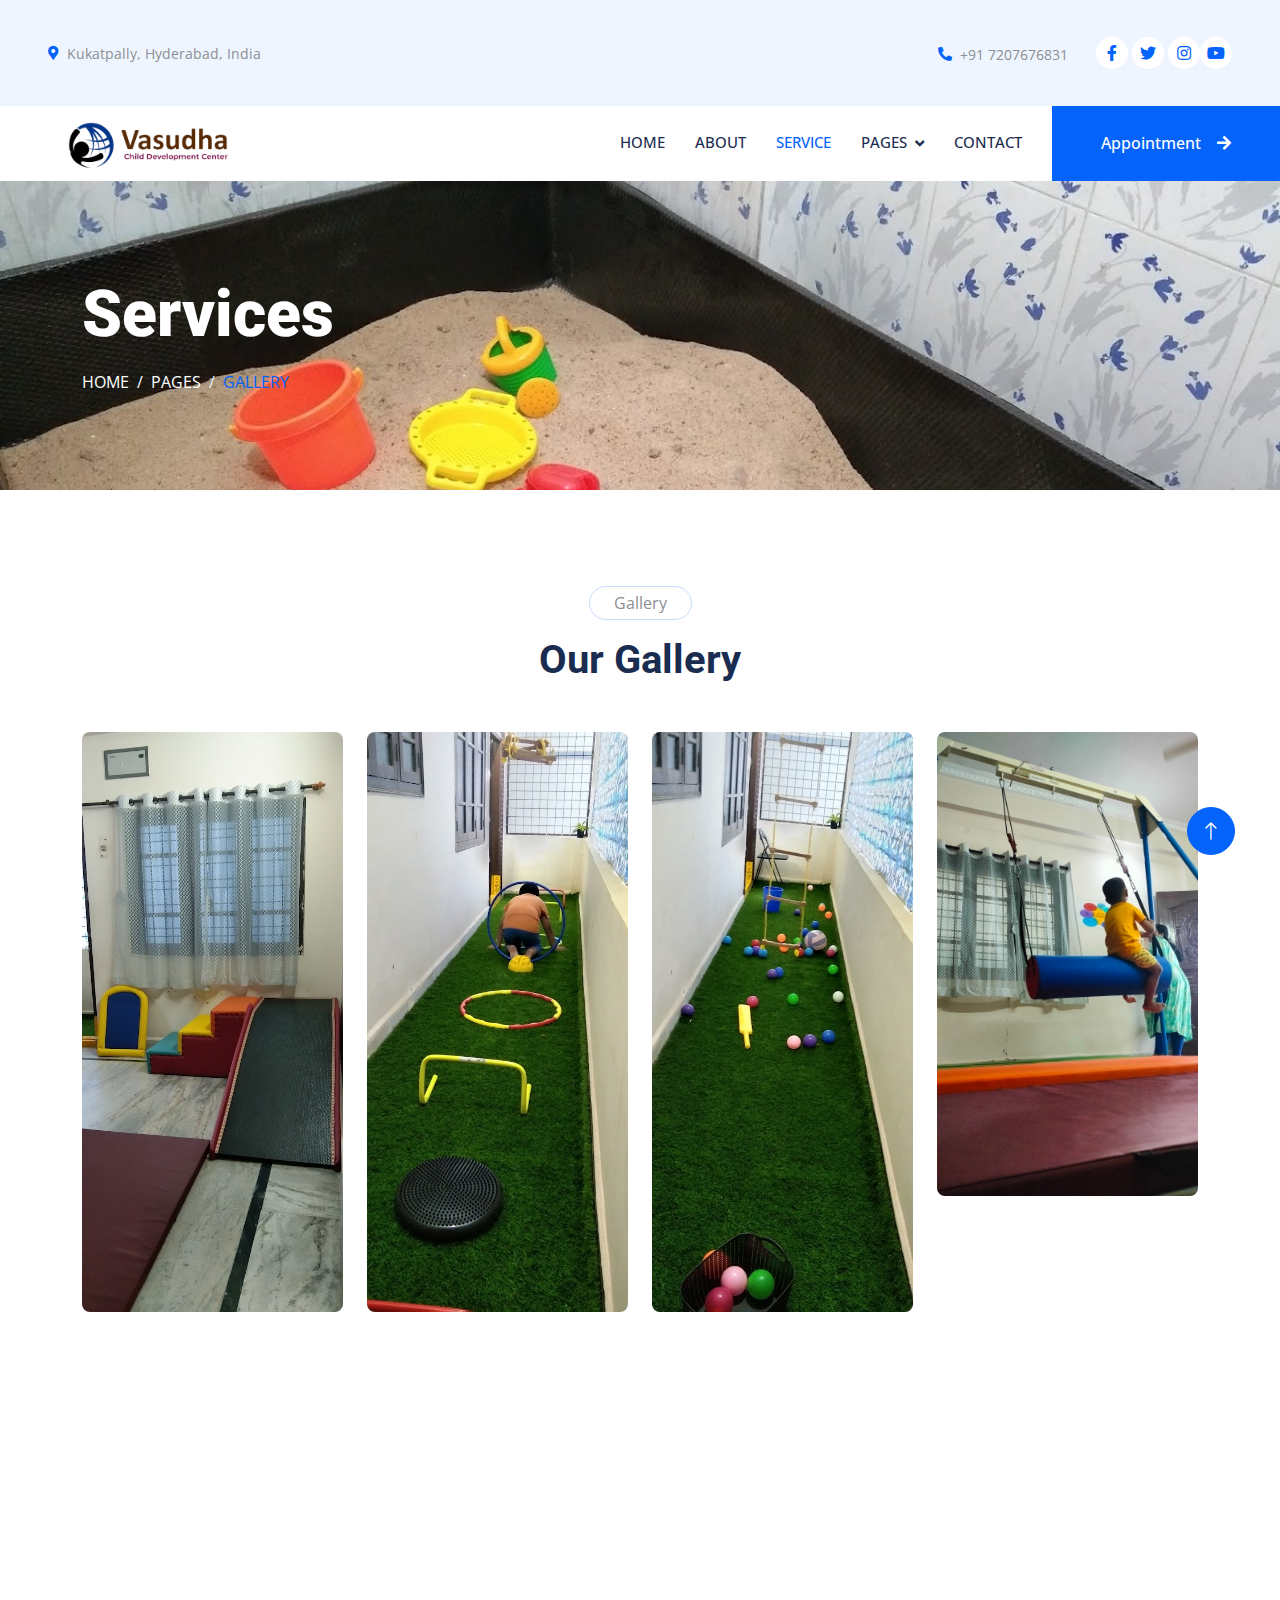
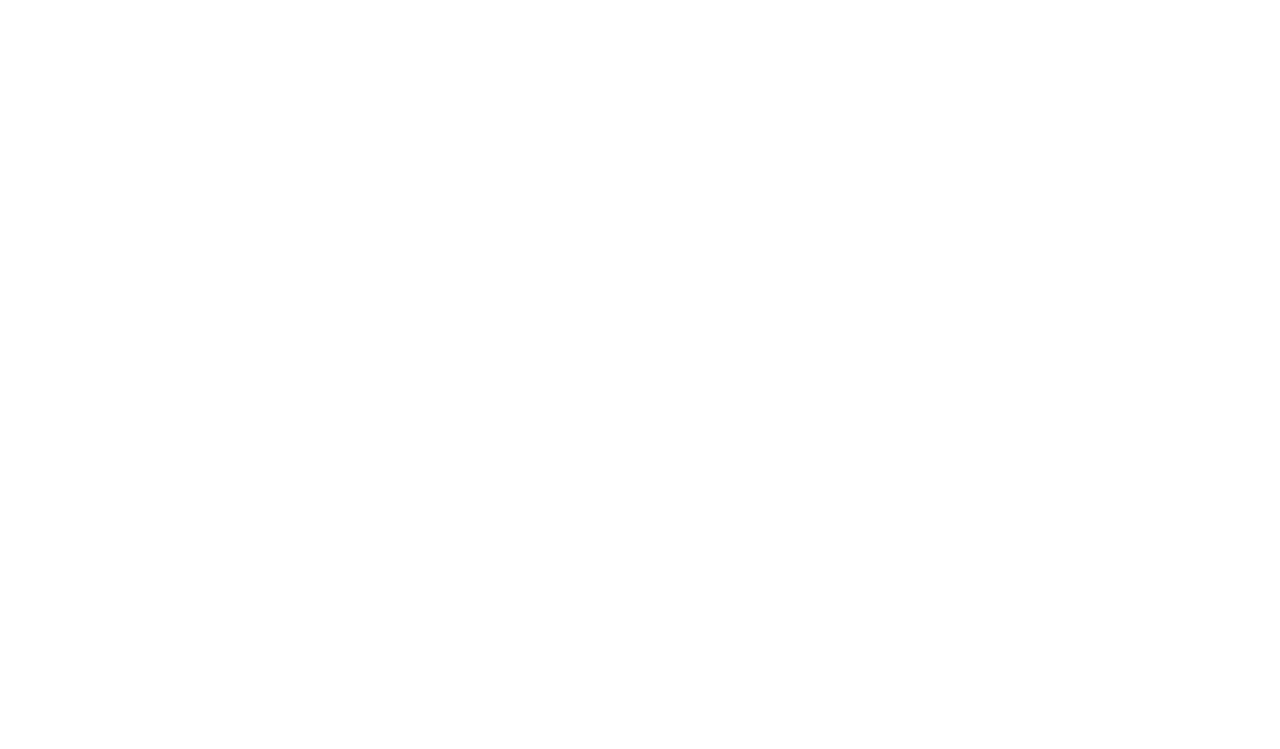
<file: gallery.html>
<!DOCTYPE html>
<html lang="en">

<head>
    <meta charset="utf-8">
    <title>Vasudha Child Development Centre - Services</title>
    <meta content="width=device-width, initial-scale=1.0" name="viewport">
    <meta content="" name="keywords">
    <meta content="" name="description">

    <!-- Favicon -->
    <link href="image/cropped_image.png" rel="icon">

    <!-- Google Web Fonts -->
    <link rel="preconnect" href="https://fonts.googleapis.com">
    <link rel="preconnect" href="https://fonts.gstatic.com" crossorigin>
    <link href="https://fonts.googleapis.com/css2?family=Open+Sans:wght@400;500&family=Roboto:wght@500;700;900&display=swap" rel="stylesheet"> 

    <!-- Icon Font Stylesheet -->
    <link href="https://cdnjs.cloudflare.com/ajax/libs/font-awesome/5.10.0/css/all.min.css" rel="stylesheet">
    <link href="https://cdn.jsdelivr.net/npm/bootstrap-icons@1.4.1/font/bootstrap-icons.css" rel="stylesheet">

    <!-- Libraries Stylesheet -->
    <link href="lib/animate/animate.min.css" rel="stylesheet">
    <link href="lib/owlcarousel/assets/owl.carousel.min.css" rel="stylesheet">
    <link href="lib/tempusdominus/css/tempusdominus-bootstrap-4.min.css" rel="stylesheet" />

    <!-- Customized Bootstrap Stylesheet -->
    <link href="css/bootstrap.min.css" rel="stylesheet">

    <!-- Template Stylesheet -->
    <link href="css/style.css" rel="stylesheet">
</head>

<body>
    <!-- Spinner Start -->
    <div id="spinner" class="show bg-white position-fixed translate-middle w-100 vh-100 top-50 start-50 d-flex align-items-center justify-content-center">
        <div class="spinner-grow text-primary" style="width: 3rem; height: 3rem;" role="status">
            <span class="sr-only">Loading...</span>
        </div>
    </div>
    <!-- Spinner End -->


    <!-- Topbar Start -->
    <div class="container-fluid bg-light p-0 wow fadeIn" data-wow-delay="0.1s">
        <div class="row gx-0 d-none d-lg-flex">
            <div class="col-lg-7 px-5 text-start">
                <div class="h-100 d-inline-flex align-items-center py-3 me-4">
                    <small class="fa fa-map-marker-alt text-primary me-2"></small>
                    <small>Kukatpally, Hyderabad, India</small>
                </div>
                <div class="h-100 d-inline-flex align-items-center py-3">
                    <small class="far fa-clock text-primary me-2"></small>
                    <small>Mon - Sat : 11:00 AM - 08:00 PM, Sun : 11:00 AM - 02:00 PM</small>
                </div>
            </div>
            <div class="col-lg-5 px-5 text-end">
                <div class="h-100 d-inline-flex align-items-center py-3 me-4">
                    <small class="fa fa-phone-alt text-primary me-2"></small>
                    <small>+91 7207676831</small>
                </div>
                <div class="h-100 d-inline-flex align-items-center">
                    <a class="btn btn-sm-square rounded-circle bg-white text-primary me-1" href="https://www.facebook.com/people/Vasudha-Child-Development-Center/100089624316915/"><i class="fab fa-facebook-f"></i></a>
                    <a class="btn btn-sm-square rounded-circle bg-white text-primary me-1" href="https://x.com/Vasudha_CDC"><i class="fab fa-twitter"></i></a>
                    <a class="btn btn-sm-square rounded-circle bg-white text-primary me-0" href="https://www.instagram.com/vasudha_cdc/"><i class="fab fa-instagram"></i></a>
                    <a class="btn btn-sm-square rounded-circle bg-white text-primary me-0" href="https://www.youtube.com/channel/UCXI6pZwfgwNAMiCytmiF8rw"><i class="fab fa-youtube"></i></a>
                </div>
            </div>
        </div>
    </div>
    <!-- Topbar End -->


    <!-- Navbar Start -->
    <nav class="navbar navbar-expand-lg bg-white navbar-light sticky-top p-0 wow fadeIn" data-wow-delay="0.1s">
        <a href="index.html" class="navbar-brand d-flex align-items-center px-4 px-lg-5">
            <h1 class="m-0 text-primary">
                <img src="image/website logo removed.png" alt="logo" class="navbar-logo">
            </h1>
        </a>
        <button type="button" class="navbar-toggler me-4" data-bs-toggle="collapse" data-bs-target="#navbarCollapse">
            <span class="navbar-toggler-icon"></span>
        </button>
        <div class="collapse navbar-collapse" id="navbarCollapse">
            <div class="navbar-nav ms-auto p-4 p-lg-0">
                <a href="index.html#home" class="nav-item nav-link">Home</a>
                <a href="about.html#about" class="nav-item nav-link">About</a>
                <a href="index.html#service" class="nav-item nav-link active">Service</a>
                <div class="nav-item dropdown">
                    <a href="#" class="nav-link dropdown-toggle" data-bs-toggle="dropdown">Pages</a>
                    <div class="dropdown-menu rounded-0 rounded-bottom m-0">
                        <a href="index.html#feature" class="dropdown-item">Feature</a>
                        <a href="index.html#team" class="dropdown-item">Our Doctor</a>
                        <a href="index.html#appointment" class="dropdown-item">Appointment</a>
                        <a href="index.html#testimonial" class="dropdown-item">Testimonial</a>
                        <a href="gallery.html" class="dropdown-item">Gallery</a>
                    </div>
                </div>
                <a href="contact.html" class="nav-item nav-link">Contact</a>
            </div>
            <a href="index.html#appointment" class="btn btn-primary rounded-0 py-4 px-lg-5 d-none d-lg-block">Appointment<i class="fa fa-arrow-right ms-3"></i></a>
        </div>
    </nav>
    <!-- Navbar End -->


    <!-- Page Header Start -->
    <div class="container-fluid page-header py-5 mb-5 wow fadeIn" data-wow-delay="0.1s">
        <div class="container py-5">
            <h1 class="display-3 text-white mb-3 animated slideInDown">Services</h1>
            <nav aria-label="breadcrumb animated slideInDown">
                <ol class="breadcrumb text-uppercase mb-0">
                    <li class="breadcrumb-item"><a class="text-white" href="#">Home</a></li>
                    <li class="breadcrumb-item"><a class="text-white" href="#">Pages</a></li>
                    <li class="breadcrumb-item text-primary active" aria-current="page">Gallery</li>
                </ol>
            </nav>
        </div>
    </div>
    <!-- Page Header End -->

    <!-- Gallery Start -->
<div class="container-xxl py-5">
    <div class="container">
        <div class="text-center mx-auto mb-5 wow fadeInUp" data-wow-delay="0.1s" style="max-width: 600px;">
            <p class="d-inline-block border rounded-pill py-1 px-4">Gallery</p>
            <h1>Our Gallery</h1>
        </div>
        <div class="row g-4">
            <!-- Vertical Images -->
            <div class="col-lg-3 col-md-4 col-6 wow fadeInUp" data-wow-delay="0.1s">
                <img src="Gallery/1.jpg" class="img-fluid rounded mb-4" alt="Gallery Image 1">
            </div>
            <div class="col-lg-3 col-md-4 col-6 wow fadeInUp" data-wow-delay="0.2s">
                <img src="Gallery/2.jpg" class="img-fluid rounded mb-4" alt="Gallery Image 2">
            </div>
            <div class="col-lg-3 col-md-4 col-6 wow fadeInUp" data-wow-delay="0.3s">
                <img src="Gallery/3.jpg" class="img-fluid rounded mb-4" alt="Gallery Image 3">
            </div>
            <div class="col-lg-3 col-md-4 col-6 wow fadeInUp" data-wow-delay="0.4s">
                <img src="Gallery/4.jpg" class="img-fluid rounded mb-4" alt="Gallery Image 4">
            </div>
            <!-- Horizontal Images -->
            <div class="col-lg-4 col-md-6 col-12 wow fadeInUp" data-wow-delay="0.5s">
                <img src="Gallery/5.jpg" class="img-fluid rounded mb-4" alt="Gallery Image 5">
            </div>
            <div class="col-lg-4 col-md-6 col-12 wow fadeInUp" data-wow-delay="0.6s">
                <img src="Gallery/6.jpg" class="img-fluid rounded mb-4" alt="Gallery Image 6">
            </div>
            <div class="col-lg-4 col-md-6 col-12 wow fadeInUp" data-wow-delay="0.7s">
                <img src="Gallery/7.jpg" class="img-fluid rounded mb-4" alt="Gallery Image 7">
            </div>
            <div class="col-lg-4 col-md-6 col-12 wow fadeInUp" data-wow-delay="0.8s">
                <img src="Gallery/8.jpg" class="img-fluid rounded mb-4" alt="Gallery Image 8">
            </div>
            <div class="col-lg-4 col-md-6 col-12 wow fadeInUp" data-wow-delay="0.9s">
                <img src="Gallery/9.jpg" class="img-fluid rounded mb-4" alt="Gallery Image 9">
            </div>
            <div class="col-lg-4 col-md-6 col-12 wow fadeInUp" data-wow-delay="1.0s">
                <img src="Gallery/10.jpg" class="img-fluid rounded mb-4" alt="Gallery Image 10">
            </div>
        </div>
    </div>
</div>
<!-- Gallery End -->



    <!-- Footer Start -->
    <div class="container-fluid bg-dark text-light footer mt-5 pt-5 wow fadeIn" data-wow-delay="0.1s">
        <div class="container py-5">
            <div class="row g-5">
                <div class="col-lg-3 col-md-6">
                    <h5 class="text-light mb-4">Address</h5>
                    <p class="mb-2"><i class="fa fa-map-marker-alt me-3"></i>Road no - 1, KPHB colony, Hyderabad - 500072, Telengana, India.</p>
                    <p class="mb-2"><i class="fa fa-phone-alt me-3"></i>+91 7207676831, +91 7749964437</p>
                    <p class="mb-2"><i class="fa fa-envelope me-3"></i>sahoo.subhashree57@gmail.com</p>
                    <div class="d-flex pt-2">
                        <a class="btn btn-outline-light btn-social rounded-circle" href="https://x.com/Vasudha_CDC"><i class="fab fa-twitter"></i></a>
                        <a class="btn btn-outline-light btn-social rounded-circle" href="https://www.facebook.com/people/Vasudha-Child-Development-Center/100089624316915/"><i class="fab fa-facebook-f"></i></a>
                        <a class="btn btn-outline-light btn-social rounded-circle" href="https://www.instagram.com/vasudha_cdc/"><i class="fab fa-instagram"></i></a>
                        <a class="btn btn-outline-light btn-social rounded-circle" href="https://www.youtube.com/channel/UCXI6pZwfgwNAMiCytmiF8rw"><i class="fab fa-youtube"></i></a>
                    </div>
                </div>
                <div class="col-lg-3 col-md-6">
                    <h5 class="text-light mb-4">Services</h5>
                    <a class="btn btn-link" href="service.html#occupational">Occupational Therapy</a>
                    <a class="btn btn-link" href="service.html#SI-therapy">Sensory Integration Therapy</a>
                    <a class="btn btn-link" href="service.html#neurodevelopmental">Neurodevelopmental Therapy</a>
                    <a class="btn btn-link" href="service.html#assessment">Assessment and Consultation</a>
                    <a class="btn btn-link" href="service.html#adl">ADL Training</a>
                    <a class="btn btn-link" href="service.html#parent-1">Parent training</a>
                </div>
                <div class="col-lg-3 col-md-6">
                    <h5 class="text-light mb-4">Quick Links</h5>
                    <a class="btn btn-link" href="index.html#about">About Us</a>
                    <a class="btn btn-link" href="contact.html">Contact Us</a>
                    <a class="btn btn-link" href="service.html">Our Services</a>
                </div>
            </div>
        </div>
        <div class="container">
            <div class="copyright">
                <div class="row">
                    <div class="col-md-6 text-center text-md-start mb-3 mb-md-0">
                        &copy; <a class="border-bottom" href="#">Vasudha CDC</a>, All Right Reserved.
                    </div>
                    <div class="col-md-6 text-center text-md-end">
                        
                        Designed By <a class="border-bottom" href="">Swagat Prasad Nanda</a>
                    </div>
                </div>
            </div>
        </div>
    </div>
    <!-- Footer End -->


    <!-- Back to Top -->
    <a href="#" class="btn btn-lg btn-primary btn-lg-square rounded-circle back-to-top"><i class="bi bi-arrow-up"></i></a>


    <!-- JavaScript Libraries -->
    <script src="https://code.jquery.com/jquery-3.4.1.min.js"></script>
    <script src="https://cdn.jsdelivr.net/npm/bootstrap@5.0.0/dist/js/bootstrap.bundle.min.js"></script>
    <script src="lib/wow/wow.min.js"></script>
    <script src="lib/easing/easing.min.js"></script>
    <script src="lib/waypoints/waypoints.min.js"></script>
    <script src="lib/counterup/counterup.min.js"></script>
    <script src="lib/owlcarousel/owl.carousel.min.js"></script>
    <script src="lib/tempusdominus/js/moment.min.js"></script>
    <script src="lib/tempusdominus/js/moment-timezone.min.js"></script>
    <script src="lib/tempusdominus/js/tempusdominus-bootstrap-4.min.js"></script>

    <!-- Template Javascript -->
    <script src="js/main.js"></script>
</body>

</html>
</file>
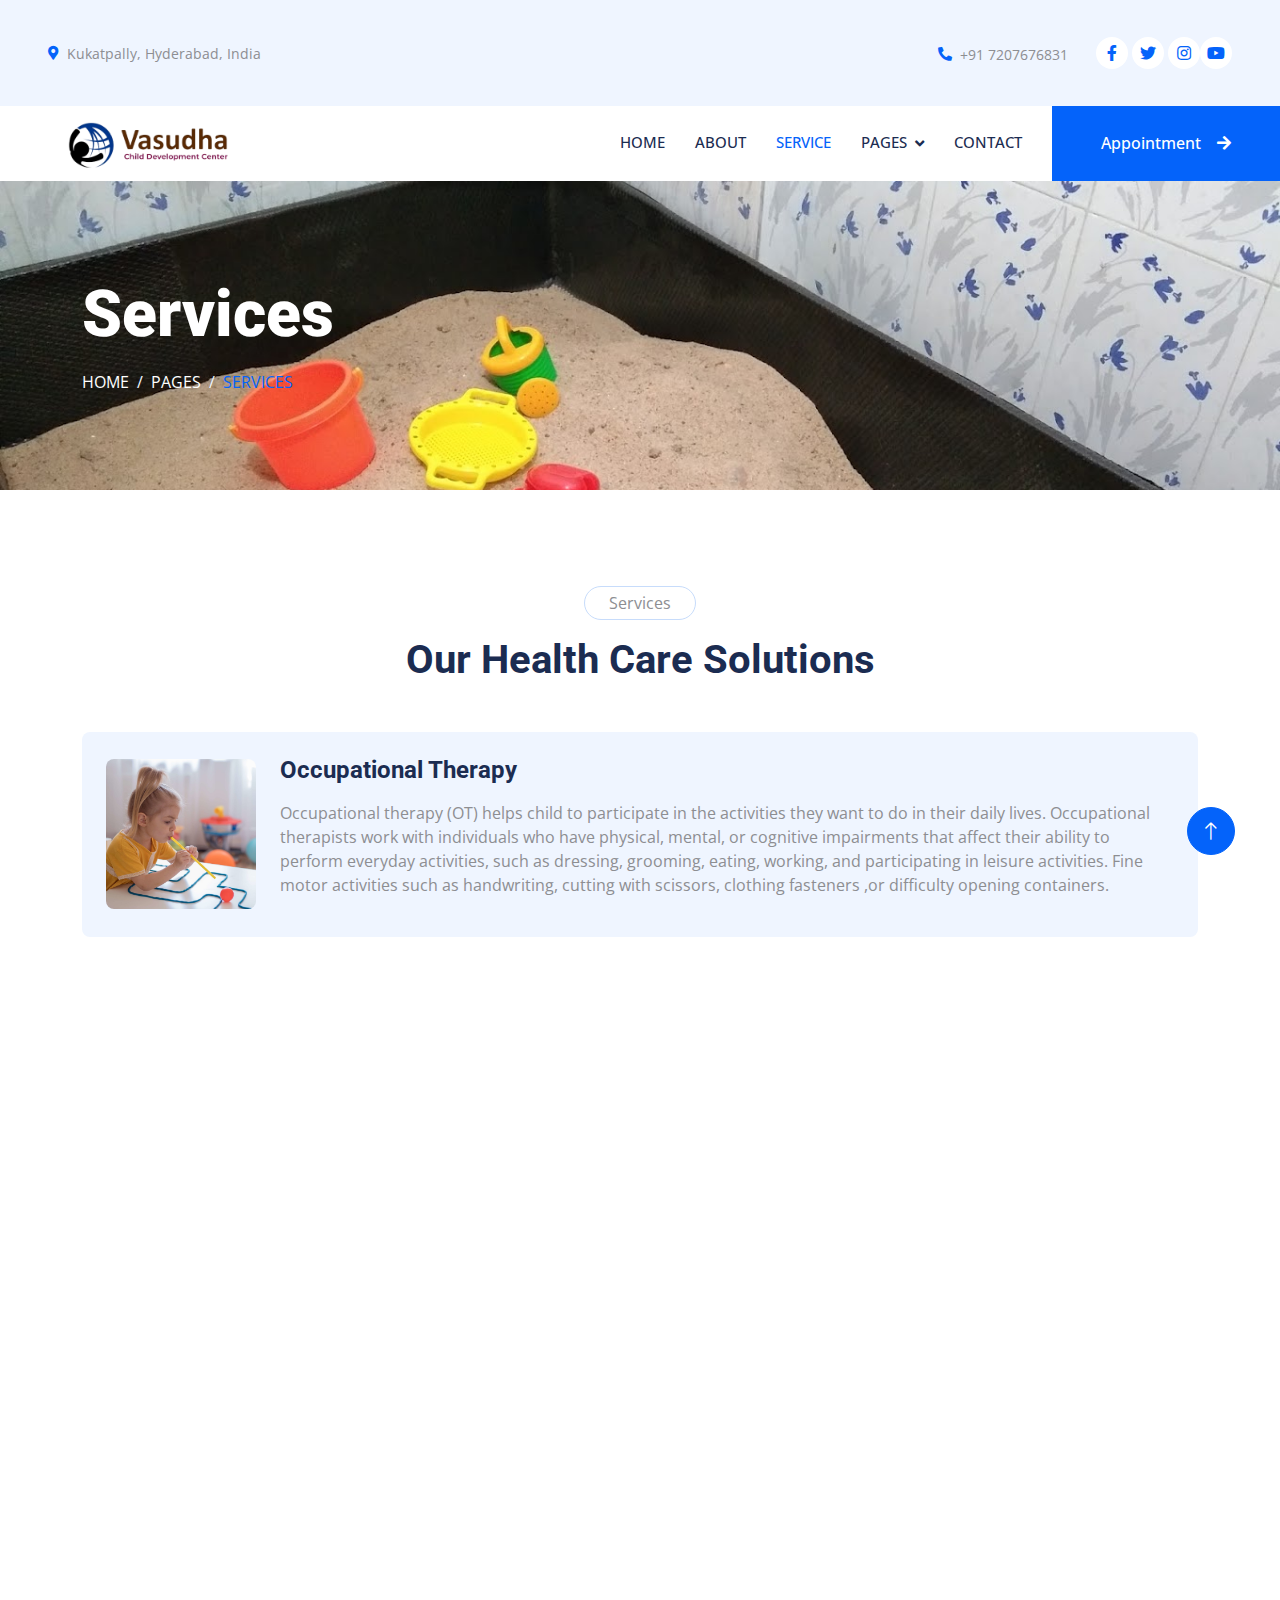
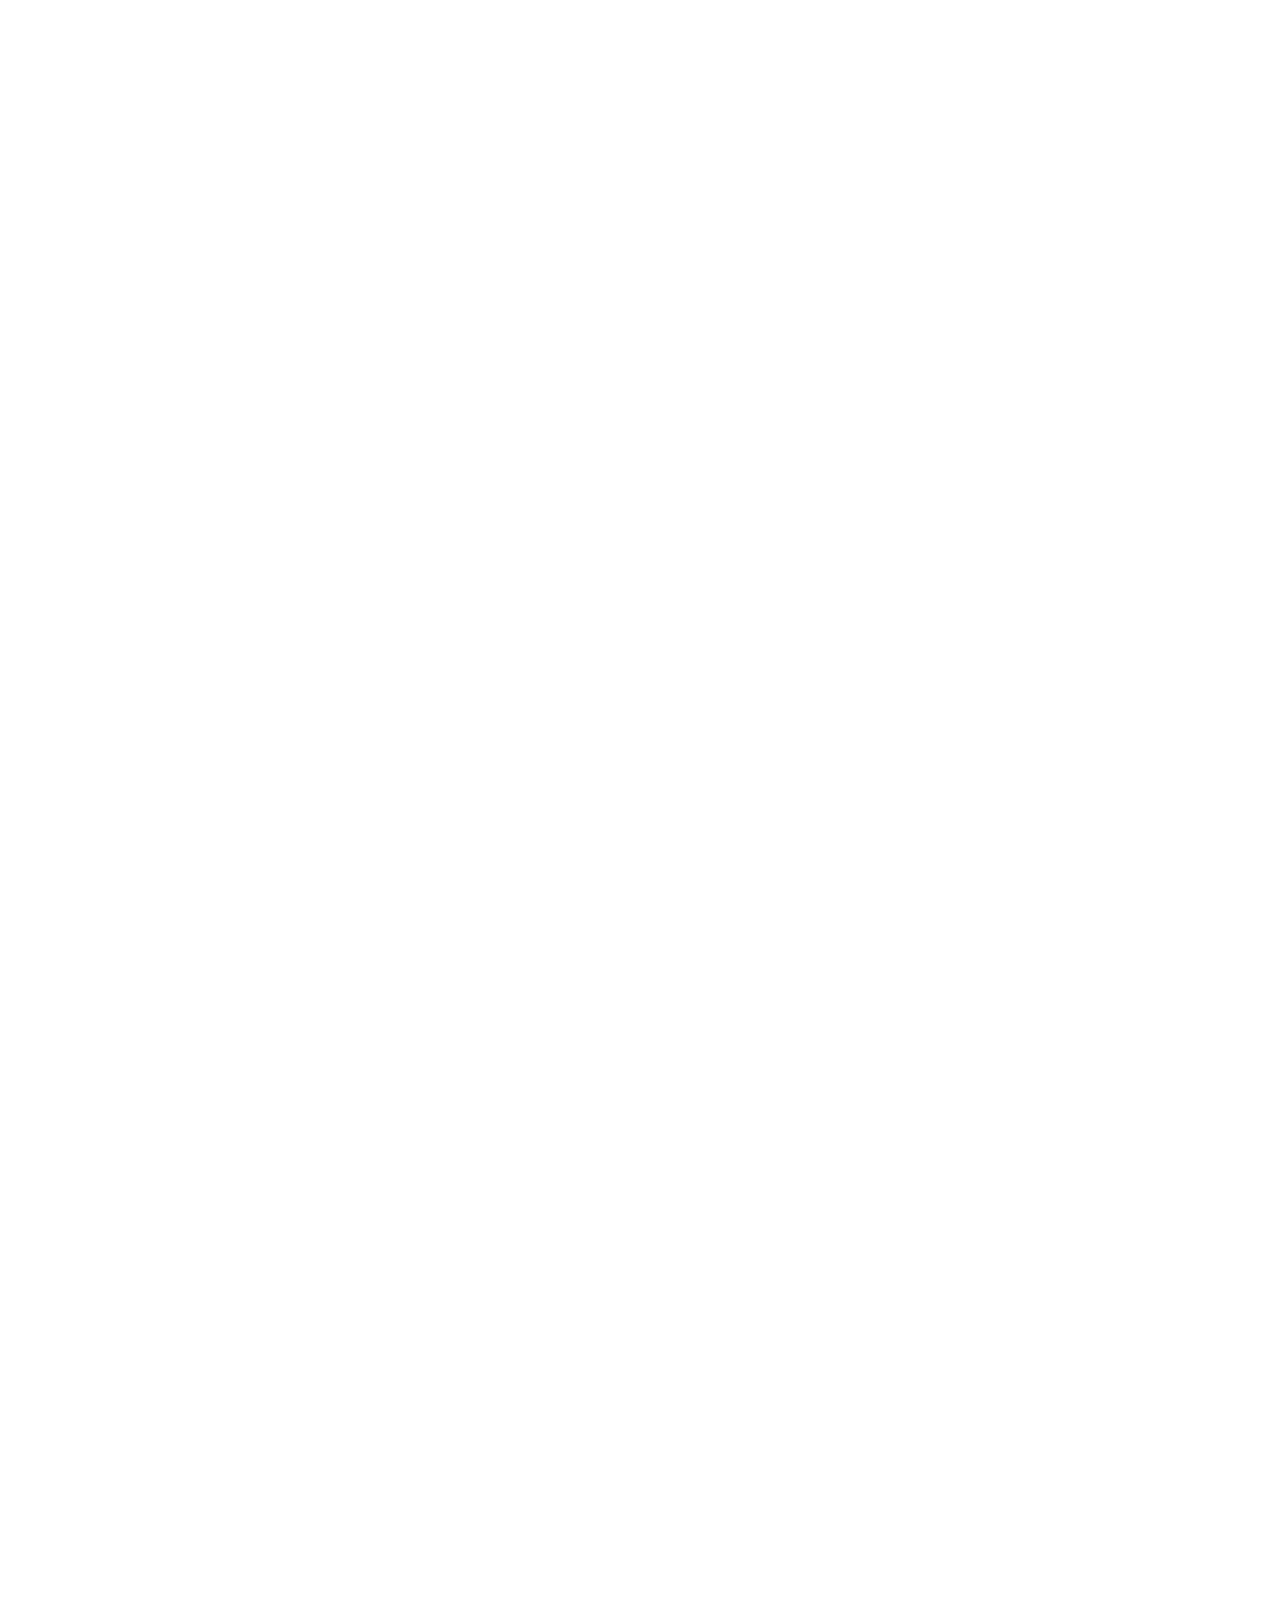
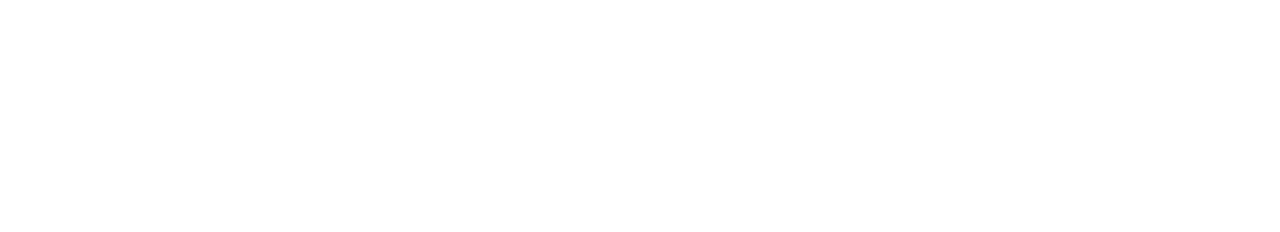
<file: service.html>
<!DOCTYPE html>
<html lang="en">

<head>
    <meta charset="utf-8">
    <title>Vasudha Child Development Centre - Services</title>
    <meta content="width=device-width, initial-scale=1.0" name="viewport">
    <meta content="" name="keywords">
    <meta content="" name="description">

    <!-- Favicon -->
    <link href="image/cropped_image.png" rel="icon">

    <!-- Google Web Fonts -->
    <link rel="preconnect" href="https://fonts.googleapis.com">
    <link rel="preconnect" href="https://fonts.gstatic.com" crossorigin>
    <link href="https://fonts.googleapis.com/css2?family=Open+Sans:wght@400;500&family=Roboto:wght@500;700;900&display=swap" rel="stylesheet"> 

    <!-- Icon Font Stylesheet -->
    <link href="https://cdnjs.cloudflare.com/ajax/libs/font-awesome/5.10.0/css/all.min.css" rel="stylesheet">
    <link href="https://cdn.jsdelivr.net/npm/bootstrap-icons@1.4.1/font/bootstrap-icons.css" rel="stylesheet">

    <!-- Libraries Stylesheet -->
    <link href="lib/animate/animate.min.css" rel="stylesheet">
    <link href="lib/owlcarousel/assets/owl.carousel.min.css" rel="stylesheet">
    <link href="lib/tempusdominus/css/tempusdominus-bootstrap-4.min.css" rel="stylesheet" />

    <!-- Customized Bootstrap Stylesheet -->
    <link href="css/bootstrap.min.css" rel="stylesheet">

    <!-- Template Stylesheet -->
    <link href="css/style.css" rel="stylesheet">
</head>

<body>
    <!-- Spinner Start -->
    <div id="spinner" class="show bg-white position-fixed translate-middle w-100 vh-100 top-50 start-50 d-flex align-items-center justify-content-center">
        <div class="spinner-grow text-primary" style="width: 3rem; height: 3rem;" role="status">
            <span class="sr-only">Loading...</span>
        </div>
    </div>
    <!-- Spinner End -->


    <!-- Topbar Start -->
    <div class="container-fluid bg-light p-0 wow fadeIn" data-wow-delay="0.1s">
        <div class="row gx-0 d-none d-lg-flex">
            <div class="col-lg-7 px-5 text-start">
                <div class="h-100 d-inline-flex align-items-center py-3 me-4">
                    <small class="fa fa-map-marker-alt text-primary me-2"></small>
                    <small>Kukatpally, Hyderabad, India</small>
                </div>
                <div class="h-100 d-inline-flex align-items-center py-3">
                    <small class="far fa-clock text-primary me-2"></small>
                    <small>Mon - Sat : 11:00 AM - 08:00 PM, Sun : 11:00 AM - 02:00 PM</small>
                </div>
            </div>
            <div class="col-lg-5 px-5 text-end">
                <div class="h-100 d-inline-flex align-items-center py-3 me-4">
                    <small class="fa fa-phone-alt text-primary me-2"></small>
                    <small>+91 7207676831</small>
                </div>
                <div class="h-100 d-inline-flex align-items-center">
                    <a class="btn btn-sm-square rounded-circle bg-white text-primary me-1" href="https://www.facebook.com/people/Vasudha-Child-Development-Center/100089624316915/"><i class="fab fa-facebook-f"></i></a>
                    <a class="btn btn-sm-square rounded-circle bg-white text-primary me-1" href="https://x.com/Vasudha_CDC"><i class="fab fa-twitter"></i></a>
                    <a class="btn btn-sm-square rounded-circle bg-white text-primary me-0" href="https://www.instagram.com/vasudha_cdc/"><i class="fab fa-instagram"></i></a>
                    <a class="btn btn-sm-square rounded-circle bg-white text-primary me-0" href="https://www.youtube.com/channel/UCXI6pZwfgwNAMiCytmiF8rw"><i class="fab fa-youtube"></i></a>
                </div>
            </div>
        </div>
    </div>
    <!-- Topbar End -->


    <!-- Navbar Start -->
    <nav class="navbar navbar-expand-lg bg-white navbar-light sticky-top p-0 wow fadeIn" data-wow-delay="0.1s">
        <a href="index.html" class="navbar-brand d-flex align-items-center px-4 px-lg-5">
            <h1 class="m-0 text-primary">
                <img src="image/website logo removed.png" alt="logo" class="navbar-logo">
            </h1>
        </a>
        <button type="button" class="navbar-toggler me-4" data-bs-toggle="collapse" data-bs-target="#navbarCollapse">
            <span class="navbar-toggler-icon"></span>
        </button>
        <div class="collapse navbar-collapse" id="navbarCollapse">
            <div class="navbar-nav ms-auto p-4 p-lg-0">
                <a href="index.html#home" class="nav-item nav-link">Home</a>
                <a href="about.html#about" class="nav-item nav-link">About</a>
                <a href="index.html#service" class="nav-item nav-link active">Service</a>
                <div class="nav-item dropdown">
                    <a href="#" class="nav-link dropdown-toggle" data-bs-toggle="dropdown">Pages</a>
                    <div class="dropdown-menu rounded-0 rounded-bottom m-0">
                        <a href="index.html#feature" class="dropdown-item">Feature</a>
                        <a href="index.html#team" class="dropdown-item">Our Doctor</a>
                        <a href="index.html#appointment" class="dropdown-item">Appointment</a>
                        <a href="index.html#testimonial" class="dropdown-item">Testimonial</a>
                        <a href="gallery.html" class="dropdown-item">Gallery</a>
                    </div>
                </div>
                <a href="contact.html" class="nav-item nav-link">Contact</a>
            </div>
            <a href="index.html#appointment" class="btn btn-primary rounded-0 py-4 px-lg-5 d-none d-lg-block">Appointment<i class="fa fa-arrow-right ms-3"></i></a>
        </div>
    </nav>
    <!-- Navbar End -->


    <!-- Page Header Start -->
    <div class="container-fluid page-header py-5 mb-5 wow fadeIn" data-wow-delay="0.1s">
        <div class="container py-5">
            <h1 class="display-3 text-white mb-3 animated slideInDown">Services</h1>
            <nav aria-label="breadcrumb animated slideInDown">
                <ol class="breadcrumb text-uppercase mb-0">
                    <li class="breadcrumb-item"><a class="text-white" href="#">Home</a></li>
                    <li class="breadcrumb-item"><a class="text-white" href="#">Pages</a></li>
                    <li class="breadcrumb-item text-primary active" aria-current="page">Services</li>
                </ol>
            </nav>
        </div>
    </div>
    <!-- Page Header End -->


<!-- Service Start -->
<div class="container-xxl py-5">
    <div class="container">
        <div class="text-center mx-auto mb-5 wow fadeInUp" data-wow-delay="0.1s" style="max-width: 600px;">
            <p class="d-inline-block border rounded-pill py-1 px-4">Services</p>
            <h1>Our Health Care Solutions</h1>
        </div>
        <!-- Single Column Layout -->
        <div class="row g-4">
            <!-- Occupational Therapy -->
            <section class="occupational" id="occupational">
            <div class="col-12 wow fadeInUp" data-wow-delay="0.1s">
                <div class="service-item bg-light rounded p-4 d-flex flex-lg-row flex-column align-items-center">
                    <img src="image/1-ot.jpeg" alt="Cardiology" class="img-fluid rounded mb-3 mb-lg-0" style="width: 150px; height: 150px;">
                    <div class="ms-lg-4">
                        <h4 class="mb-3">Occupational Therapy</h4>
                        <p>Occupational therapy (OT) helps child to participate in the activities they want to do in their daily lives. Occupational therapists work with individuals who have physical, mental, or cognitive impairments that affect their ability to perform everyday activities, such as dressing, grooming, eating, working, and participating in leisure activities. Fine motor activities such as handwriting, cutting with scissors, clothing fasteners ,or difficulty opening containers.</p>
                    </div>
                </div>
            </div>
            </section>

        <!-- Sensory Integration Therapy -->
        <section class="SI-therapy" id="SI-therapy">
            <div class="col-12 wow fadeInUp" data-wow-delay="0.3s">
                <div class="service-item bg-light rounded p-4 d-flex flex-lg-row flex-column align-items-center">
                    <img src="image/1-ot.png" alt="S.I. therarpy" class="img-fluid rounded mb-3 mb-lg-0" style="width: 150px; height: 150px;">
                    <div class="ms-lg-4">
                        <h4 class="mb-3">Sensory Integration Therapy</h4>
                        <p>Sensory integration is the process through which we sense the world around us. Dysfunction in Sensory Integration observed as:</p>
                        <ul>
                            <li>Falling, stumbling, bumping into things.</li>
                            <li>Language delay.</li>
                            <li>Difficult social interaction.</li>
                            <li>Constant breaking and spilling of things.</li>
                            <li>Trouble in fine and gross motor skills over and under stimulated by senses (sound, texture, temperature, smell and taste).</li>
                        </ul>
                        <p>Sensory Integration training is widely used for:</p>
                        <ul>
                            <li>Autism spectrum Disorder.</li>
                            <li>Attention deficit and hyperactive disorder.</li>
                            <li>Learning and Intellectual disabilities.</li>
                        </ul>
                    </div>
                </div>
            </div>
        </section>

        <!-- Neurodevelopmental Therapy -->
        <section class="neurodevelopmental" id="neurodevelopmental">
            <div class="col-12 wow fadeInUp" data-wow-delay="0.5s">
                <div class="service-item bg-light rounded p-4 d-flex flex-lg-row flex-column align-items-center">
                    <img src="image/2-ot.png" alt="Neurodevelopmental Therapy" class="img-fluid rounded mb-3 mb-lg-0" style="width: 150px; height: 150px;">
                    <div class="ms-lg-4">
                        <h4 class="mb-3">Neurodevelopmental Therapy</h4>
                        <p>Neurodevelopmental therapy (NDT) is a type of therapeutic approach to treat child with neurological conditions or injuries, 
                        such as cerebral palsy. Such therapy focuses on addressing motor control and movement difficulties through the understanding of the underlying motor and sensory impairments. 
                        The goal of NDT is to help individuals achieve more functional and efficient movement patterns by identifying and addressing motor and sensory issues.</p>
                    </div>
                </div>
            </div>
        </section>

        <!-- Assessment and Consultation -->
        <section class="assessment" id="assessment">
            <div class="col-12 wow fadeInUp" data-wow-delay="0.1s">
                <div class="service-item bg-light rounded p-4 d-flex flex-lg-row flex-column align-items-center">
                    <img src="image/asses.jpg" alt="Orthopedics" class="img-fluid rounded mb-3 mb-lg-0" style="width: 150px; height: 150px;">
                    <div class="ms-lg-4">
                        <h4 class="mb-3">Assessment and Consultation</h4>
                        <p>Assessment is the process of gathering information about child's skills, strengths, challenges, and goals related to activities of daily living. Consultation is a collaborative process in which an OT provides expert advice and guidance to an individual or 
                            group regarding a specific problem or situation. Both assessment and consultation are important components which help the occupational therapist to understand the individual's needs and develop an appropriate plan of care.</p>
                    </div>
                </div>
            </div>
        </section>

        <!-- ADL Training -->
        <section class="adl" id="adl">
            <div class="col-12 wow fadeInUp" data-wow-delay="0.3s">
                <div class="service-item bg-light rounded p-4 d-flex flex-lg-row flex-column align-items-center">
                    <img src="image/ADL.PNG" alt="Dental Surgery" class="img-fluid rounded mb-3 mb-lg-0" style="width: 150px; height: 150px;">
                    <div class="ms-lg-4">
                        <h4 class="mb-3">ADL Training</h4>
                        <p>ADL training, or Activities of Daily Living training, focuses on helping child to regain or improve their ability to perform daily self-care tasks. The goal of ADL training is to promote independence, safety, and quality of life for the child. During ADL training, OT provides hands-on assistance to make the tasks easier to perform. </p>
                    </div>
                </div>
            </div>
        </section>

        <!-- Parent Training -->
        <section class="parent-1" id="parent-1">
            <div class="col-12 wow fadeInUp" data-wow-delay="0.5s">
                <div class="service-item bg-light rounded p-4 d-flex flex-lg-row flex-column align-items-center">
                    <img src="image/parent.jpeg" alt="Laboratory" class="img-fluid rounded mb-3 mb-lg-0" style="width: 150px; height: 150px;">
                    <div class="ms-lg-4">
                        <h4 class="mb-3">Parent Training</h4>
                        <p>Parent training is used to address a variety of goals, such as improving the child's social skills, managing challenging behaviors, or promoting independence with daily activities. In this program parent usually, the mother is trained as a therapist for the child to deal with challenging situations in everyday life. Here they learn to understand their kid and a range of skills that could be used at home with their child. </p>
                    </div>
                </div>
            </div>
        </section>
        <!-- New Sections -->
            <!-- Role of Occupational Therapy For School Going Children -->
            <section class="school-ot" id="school-ot">
                <div class="col-12 wow fadeInUp" data-wow-delay="0.1s">
                    <div class="service-item bg-secondary text-light rounded p-4 d-flex flex-lg-row flex-column align-items-center">
                        
                        <div class="ms-lg-4">
                            <h4 class="mb-3">Role of Occupational Therapy For School Going Children</h4>
                            <p>Elementary school children acquire essential life skills related to self-care, productivity, and leisure, which lay the foundation for their future years. Occupational therapy plays a vital role in fostering children's independence and confidence. Moreover, OT can identify the underlying factors contributing to issues such as weak pencil grip, limited attention span, poor visuo-perceptual abilities, and motor skill deficiencies.</p>
                        </div>
                    </div>
                </div>
            </section>

            <!-- Reasons for Requiring Support of Vasudha CDC -->
            <section class="vasudha-support" id="vasudha-support">
                <div class="col-12 wow fadeInUp" data-wow-delay="0.3s">
                    <div class="service-item bg-secondary text-light rounded p-4 d-flex flex-lg-row flex-column align-items-center">
                        
                        <div class="ms-lg-4">
                            <h4 class="mb-3">Reasons for Requiring Support of Vasudha CDC</h4>
                            <p>Early child development lays the groundwork for lifelong learning, behavior, and health. The experiences during their early years shape child's brain development, learning abilities, social skills, and resilience in the face of challenges.</p>
                            <p>At Vasudha, we take full responsibility for assisting your child with behavioral and developmental issues. We ensure an engaging experience that helps children learn exciting things through physical activities. Our spaces are designed to create a home-like feeling, and our team adds value to the process.</p>
                        </div>
                    </div>
                </div>
            </section>
        </div>
    </div>
</div>
<!-- Service End -->

    <!-- Footer Start -->
    <div class="container-fluid bg-dark text-light footer mt-5 pt-5 wow fadeIn" data-wow-delay="0.1s">
        <div class="container py-5">
            <div class="row g-5">
                <div class="col-lg-3 col-md-6">
                    <h5 class="text-light mb-4">Address</h5>
                    <p class="mb-2"><i class="fa fa-map-marker-alt me-3"></i>Road no - 1, KPHB colony, Hyderabad - 500072, Telengana, India.</p>
                    <p class="mb-2"><i class="fa fa-phone-alt me-3"></i>+91 7207676831, +91 7749964437</p>
                    <p class="mb-2"><i class="fa fa-envelope me-3"></i>sahoo.subhashree57@gmail.com</p>
                    <div class="d-flex pt-2">
                        <a class="btn btn-outline-light btn-social rounded-circle" href="https://x.com/Vasudha_CDC"><i class="fab fa-twitter"></i></a>
                        <a class="btn btn-outline-light btn-social rounded-circle" href="https://www.facebook.com/people/Vasudha-Child-Development-Center/100089624316915/"><i class="fab fa-facebook-f"></i></a>
                        <a class="btn btn-outline-light btn-social rounded-circle" href="https://www.instagram.com/vasudha_cdc/"><i class="fab fa-instagram"></i></a>
                        <a class="btn btn-outline-light btn-social rounded-circle" href="https://www.youtube.com/channel/UCXI6pZwfgwNAMiCytmiF8rw"><i class="fab fa-youtube"></i></a>
                    </div>
                </div>
                <div class="col-lg-3 col-md-6">
                    <h5 class="text-light mb-4">Services</h5>
                    <a class="btn btn-link" href="service.html#occupational">Occupational Therapy</a>
                    <a class="btn btn-link" href="service.html#SI-therapy">Sensory Integration Therapy</a>
                    <a class="btn btn-link" href="service.html#neurodevelopmental">Neurodevelopmental Therapy</a>
                    <a class="btn btn-link" href="service.html#assessment">Assessment and Consultation</a>
                    <a class="btn btn-link" href="service.html#adl">ADL Training</a>
                    <a class="btn btn-link" href="service.html#parent-1">Parent training</a>
                </div>
                <div class="col-lg-3 col-md-6">
                    <h5 class="text-light mb-4">Quick Links</h5>
                    <a class="btn btn-link" href="index.html#about">About Us</a>
                    <a class="btn btn-link" href="contact.html">Contact Us</a>
                    <a class="btn btn-link" href="service.html">Our Services</a>
                </div>
            </div>
        </div>
        <div class="container">
            <div class="copyright">
                <div class="row">
                    <div class="col-md-6 text-center text-md-start mb-3 mb-md-0">
                        &copy; <a class="border-bottom" href="#">Vasudha CDC</a>, All Right Reserved.
                    </div>
                    <div class="col-md-6 text-center text-md-end">
                        
                        Designed By <a class="border-bottom" href="">Swagat Prasad Nanda</a>
                    </div>
                </div>
            </div>
        </div>
    </div>
    <!-- Footer End -->


    <!-- Back to Top -->
    <a href="#" class="btn btn-lg btn-primary btn-lg-square rounded-circle back-to-top"><i class="bi bi-arrow-up"></i></a>


    <!-- JavaScript Libraries -->
    <script src="https://code.jquery.com/jquery-3.4.1.min.js"></script>
    <script src="https://cdn.jsdelivr.net/npm/bootstrap@5.0.0/dist/js/bootstrap.bundle.min.js"></script>
    <script src="lib/wow/wow.min.js"></script>
    <script src="lib/easing/easing.min.js"></script>
    <script src="lib/waypoints/waypoints.min.js"></script>
    <script src="lib/counterup/counterup.min.js"></script>
    <script src="lib/owlcarousel/owl.carousel.min.js"></script>
    <script src="lib/tempusdominus/js/moment.min.js"></script>
    <script src="lib/tempusdominus/js/moment-timezone.min.js"></script>
    <script src="lib/tempusdominus/js/tempusdominus-bootstrap-4.min.js"></script>

    <!-- Template Javascript -->
    <script src="js/main.js"></script>
</body>

</html>
</file>
<file: css/style.css>
/********** Template CSS **********/
:root {
    --primary: #0463FA;
    --light: #EFF5FF;
    --dark: #1B2C51;
}

.fw-medium {
    font-weight: 500 !important;
}

.fw-bold {
    font-weight: 700 !important;
}

.fw-black {
    font-weight: 900 !important;
}

.back-to-top {
    position: fixed;
    display: none;
    right: 45px;
    bottom: 45px;
    z-index: 99;
}


/*** Spinner ***/
#spinner {
    opacity: 0;
    visibility: hidden;
    transition: opacity .5s ease-out, visibility 0s linear .5s;
    z-index: 99999;
}

#spinner.show {
    transition: opacity .5s ease-out, visibility 0s linear 0s;
    visibility: visible;
    opacity: 1;
}


/*** Button ***/
.btn {
    font-weight: 500;
    transition: .5s;
}

.btn.btn-primary,
.btn.btn-secondary {
    color: #FFFFFF;
}

.btn-square {
    width: 38px;
    height: 38px;
}

.btn-sm-square {
    width: 32px;
    height: 32px;
}

.btn-lg-square {
    width: 48px;
    height: 48px;
}

.btn-square,
.btn-sm-square,
.btn-lg-square {
    padding: 0;
    display: flex;
    align-items: center;
    justify-content: center;
    font-weight: normal;
}


/*** Navbar ***/

.navbar-brand .navbar-logo {
    width: 200px; /* Adjust to your desired width */
    height: auto; /* Maintain aspect ratio */
    margin-top: 45px; /* Adjust to move the image down */
}

.navbar .dropdown-toggle::after {
    border: none;
    content: "\f107";
    font-family: "Font Awesome 5 Free";
    font-weight: 900;
    vertical-align: middle;
    margin-left: 8px;
}

.navbar .navbar-nav .nav-link {
    margin-right: 30px;
    padding: 25px 0;
    color: #FFFFFF;
    font-size: 15px;
    font-weight: 500;
    text-transform: uppercase;
    outline: none;
}

.navbar .navbar-nav .nav-link:hover,
.navbar .navbar-nav .nav-link.active {
    color: var(--primary);
}

@media (max-width: 991.98px) {
    .navbar .navbar-nav .nav-link  {
        margin-right: 0;
        padding: 10px 0;
    }

    .navbar .navbar-nav {
        border-top: 1px solid #EEEEEE;
    }
}

.navbar .navbar-brand,
.navbar a.btn {
    height: 75px;
}

.navbar .navbar-nav .nav-link {
    color: var(--dark);
    font-weight: 500;
}

.navbar.sticky-top {
    top: -100px;
    transition: .5s;
}

@media (min-width: 992px) {
    .navbar .nav-item .dropdown-menu {
        display: block;
        border: none;
        margin-top: 0;
        top: 150%;
        opacity: 0;
        visibility: hidden;
        transition: .5s;
    }

    .navbar .nav-item:hover .dropdown-menu {
        top: 100%;
        visibility: visible;
        transition: .5s;
        opacity: 1;
    }
}


/*** Header ***/

.text-shadow {
    text-shadow: 2px 2px 4px rgba(0, 0, 0, 0.5); /* Adjust values as needed */
}

.header-carousel .owl-carousel-text {
    position: absolute;
    width: 100%;
    height: 100%;
    padding: 3rem;
    top: 0;
    left: 0;
    display: flex;
    align-items: center;
    justify-content: center;
    text-shadow: 0 0 30px rgba(0, 0, 0, .1);
}

.header-carousel .owl-nav {
    position: absolute;
    width: 200px;
    height: 45px;
    bottom: 30px;
    left: 50%;
    transform: translateX(-50%);
    display: flex;
    justify-content: space-between;
}

.header-carousel .owl-nav .owl-prev,
.header-carousel .owl-nav .owl-next {
    width: 45px;
    height: 45px;
    display: flex;
    align-items: center;
    justify-content: center;
    color: #FFFFFF;
    background: transparent;
    border: 1px solid #FFFFFF;
    border-radius: 45px;
    font-size: 22px;
    transition: .5s;
}

.header-carousel .owl-nav .owl-prev:hover,
.header-carousel .owl-nav .owl-next:hover {
    background: var(--primary);
    border-color: var(--primary);
}

.header-carousel .owl-dots {
    position: absolute;
    height: 45px;
    bottom: 30px;
    left: 50%;
    transform: translateX(-50%);
    display: flex;
    align-items: center;
    justify-content: center;
}

.header-carousel .owl-dot {
    position: relative;
    display: inline-block;
    margin: 0 5px;
    width: 15px;
    height: 15px;
    background: transparent;
    border: 1px solid #FFFFFF;
    border-radius: 15px;
    transition: .5s;
}

.header-carousel .owl-dot::after {
    position: absolute;
    content: "";
    width: 5px;
    height: 5px;
    top: 4px;
    left: 4px;
    background: #FFFFFF;
    border-radius: 5px;
}

.header-carousel .owl-dot.active {
    background: var(--primary);
    border-color: var(--primary);
}

.page-header {
    background: url(../image/header.jpg) top center no-repeat;
    background-size: cover;
    text-shadow: 0 0 30px rgba(0, 0, 0, .1);
}

.breadcrumb-item + .breadcrumb-item::before {
    color: var(--light);
}


/*** Service ***/
.service-item {
    transition: .5s;
}

.service-item:hover {
    margin-top: -10px;
    box-shadow: 0 .5rem 1.5rem rgba(0, 0, 0, .08);
}

.service-item .btn {
    width: 40px;
    height: 40px;
    display: inline-flex;
    align-items: center;
    background: #FFFFFF;
    border-radius: 40px;
    white-space: nowrap;
    overflow: hidden;
    transition: .5s;
}

.service-item:hover .btn {
    width: 140px;
}


/*** Feature ***/
@media (min-width: 992px) {
    .container.feature {
        max-width: 100% !important;
    }

    .feature-text  {
        padding-left: calc(((100% - 960px) / 2) + .75rem);
    }
}

@media (min-width: 1200px) {
    .feature-text  {
        padding-left: calc(((100% - 1140px) / 2) + .75rem);
    }
}

@media (min-width: 1400px) {
    .feature-text  {
        padding-left: calc(((100% - 1320px) / 2) + .75rem);
    }
}


/*** Team ***/

.additional-content {
    /* Custom styles for the additional content */
    margin-top: 1rem; /* Adjust if needed */
}

.team-item {
    display: flex;
    flex-direction: column;
    justify-content: center;
    align-items: center;
}

.team-item img {
    position: relative;
    top: 0;
    transition: .5s;
}

.team-item:hover img {
    top: -30px;
}

.team-item .team-text {
    position: relative;
    height: 100px;
    transition: .5s;
}

.team-item:hover .team-text {
    margin-top: -60px;
    height: 160px;
}

.team-item .team-text .team-social {
    opacity: 0;
    transition: .5s;
}

.team-item:hover .team-text .team-social {
    opacity: 1;
}

.team-item .team-social .btn {
    display: inline-flex;
    color: var(--primary);
    background: #FFFFFF;
    border-radius: 40px;
}

.team-item .team-social .btn:hover {
    color: #FFFFFF;
    background: var(--primary);
}


/*** Appointment ***/
.bootstrap-datetimepicker-widget.bottom {
    top: auto !important;
}

.bootstrap-datetimepicker-widget .table * {
    border-bottom-width: 0px;
}

.bootstrap-datetimepicker-widget .table th {
    font-weight: 500;
}

.bootstrap-datetimepicker-widget.dropdown-menu {
    padding: 10px;
    border-radius: 2px;
}

.bootstrap-datetimepicker-widget table td.active,
.bootstrap-datetimepicker-widget table td.active:hover {
    background: var(--primary);
}

.bootstrap-datetimepicker-widget table td.today::before {
    border-bottom-color: var(--primary);
}


/*** Testimonial ***/

.custom-img {
    max-width: 155px; /* Adjust this value as needed */
    height: auto;
    display: block; /* Ensures proper centering */
    margin: 0 auto; /* Centers the image horizontally */
}

.testimonial-carousel::before {
    position: absolute;
    content: "";
    top: 0;
    left: 0;
    height: 100%;
    width: 0;
    background: linear-gradient(to right, rgba(255, 255, 255, 1) 0%, rgba(255, 255, 255, 0) 100%);
    z-index: 1;
}

.testimonial-carousel::after {
    position: absolute;
    content: "";
    top: 0;
    right: 0;
    height: 100%;
    width: 0;
    background: linear-gradient(to left, rgba(255, 255, 255, 1) 0%, rgba(255, 255, 255, 0) 100%);
    z-index: 1;
}

@media (min-width: 768px) {
    .testimonial-carousel::before,
    .testimonial-carousel::after {
        width: 200px;
    }
}

@media (min-width: 992px) {
    .testimonial-carousel::before,
    .testimonial-carousel::after {
        width: 300px;
    }
}

.testimonial-carousel .owl-item .testimonial-text {
    background: var(--light);
    transform: scale(.8);
    transition: .5s;
}

.testimonial-carousel .owl-item.center .testimonial-text {
    background: var(--primary);
    transform: scale(1);
}

.testimonial-carousel .owl-item .testimonial-text *,
.testimonial-carousel .owl-item .testimonial-item img {
    transition: .5s;
}

.testimonial-carousel .owl-item.center .testimonial-text * {
    color: var(--light) !important;
}

.testimonial-carousel .owl-item.center .testimonial-item img {
    background: var(--primary) !important;
} 

.testimonial-carousel .owl-nav {
    position: absolute;
    width: 350px;
    top: 15px;
    left: 50%;
    transform: translateX(-50%);
    display: flex;
    justify-content: space-between;
    opacity: 0;
    transition: .5s;
    z-index: 1;
}

.testimonial-carousel:hover .owl-nav {
    width: 300px;
    opacity: 1;
}

.testimonial-carousel .owl-nav .owl-prev,
.testimonial-carousel .owl-nav .owl-next {
    position: relative;
    color: var(--primary);
    font-size: 45px;
    transition: .5s;
}

.testimonial-carousel .owl-nav .owl-prev:hover,
.testimonial-carousel .owl-nav .owl-next:hover {
    color: var(--dark);
}


/*** Footer ***/
.footer .btn.btn-social {
    margin-right: 5px;
    width: 35px;
    height: 35px;
    display: flex;
    align-items: center;
    justify-content: center;
    color: var(--light);
    border: 1px solid #FFFFFF;
    transition: .3s;
}

.footer .btn.btn-social:hover {
    color: var(--primary);
}

.footer .btn.btn-link {
    display: block;
    margin-bottom: 5px;
    padding: 0;
    text-align: left;
    color: #FFFFFF;
    font-size: 15px;
    font-weight: normal;
    text-transform: capitalize;
    transition: .3s;
}

.footer .btn.btn-link::before {
    position: relative;
    content: "\f105";
    font-family: "Font Awesome 5 Free";
    font-weight: 900;
    margin-right: 10px;
}

.footer .btn.btn-link:hover {
    color: var(--primary);
    letter-spacing: 1px;
    box-shadow: none;
}

.footer .copyright {
    padding: 25px 0;
    font-size: 15px;
    border-top: 1px solid rgba(256, 256, 256, .1);
}

.footer .copyright a {
    color: var(--light);
}

.footer .copyright a:hover {
    color: var(--primary);
}
</file>
